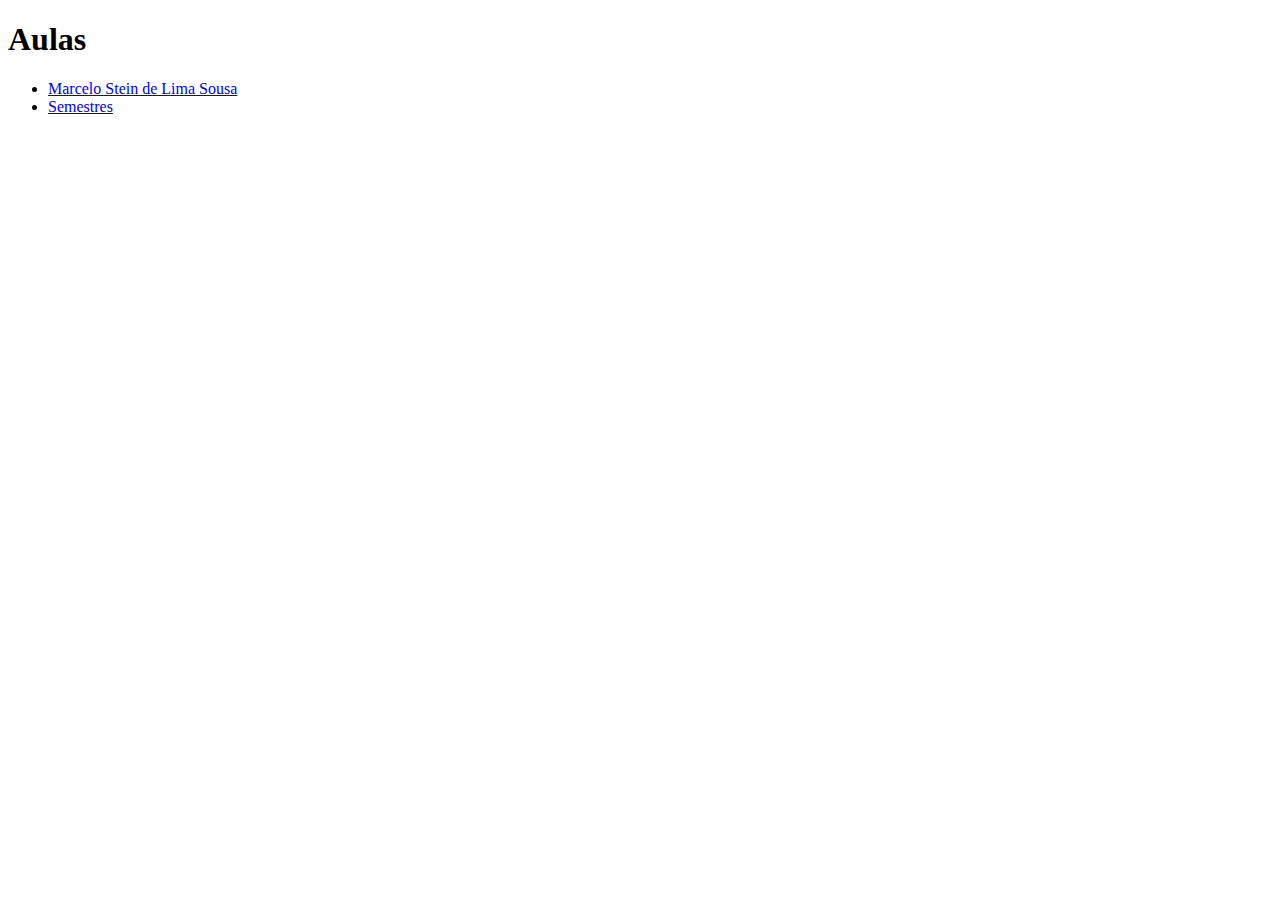
<file: aulas/index.html>
<!doctype html>
<!--

  Instructions:

  - Save this file.
  - Replace "USER" with your GitHub username.
  - Replace "REPO" with your GitHub repo name.
  - Replace "Your Project" with your project name.
  - Upload this file (or commit to GitHub Pages).

  Customize as you see fit!

-->
<html>
<head>
  <meta charset='utf-8'>
  <meta http-equiv="X-UA-Compatible" content="IE=edge,chrome=1">
  <meta name="viewport" content="width=device-width">

  <title>Testando FlatDoc</title>

  <!-- Flatdoc -->
  <script src="http://ajax.googleapis.com/ajax/libs/jquery/1.9.1/jquery.min.js"></script>
  <script src='http://rstacruz.github.io/flatdoc/v/0.8.0/legacy.js'></script>
  <script src='http://rstacruz.github.io/flatdoc/v/0.8.0/flatdoc.js'></script>

  <!-- Flatdoc theme -->
  <link  href='http://rstacruz.github.io/flatdoc/v/0.8.0/theme-white/style.css' rel='stylesheet'>
  <script src='http://rstacruz.github.io/flatdoc/v/0.8.0/theme-white/script.js'></script>

  <!-- Meta -->
  <meta content="Testando FlatDoc" property="og:title">
  <meta content="FlatDoc para publicar material para alunos" name="description">

  <!-- Initializer -->
  <script>
	Flatdoc.run({
		fetcher: Flatdoc.file('ethics.md')
	});
  </script>
</head>
<body role='flatdoc'>

  <div class='header'>
    <div class='left'>
      <h1>Aulas</h1>
      <ul>
        <li><a href='https://arredores.github.io'>Marcelo Stein de Lima Sousa</a></li>
        <li><a href='https://arredores.github.io/aulas/index.html'>Semestres</a></li>
      </ul>
    </div>
    <div class='right'>
      <!-- GitHub buttons: see http://ghbtns.com -->
      <iframe src="http://ghbtns.com/github-btn.html?user=arredores&amp;repo=aulas&amp;type=watch&amp;count=true" allowtransparency="true" frameborder="0" scrolling="0" width="110" height="20"></iframe>
    </div>
  </div>

  <div class='content-root'>
    <div class='menubar'>
      <div class='menu section' role='flatdoc-menu'></div>
    </div>
    <div role='flatdoc-content' class='content'></div>
  </div>

</body>
</html>
</file>
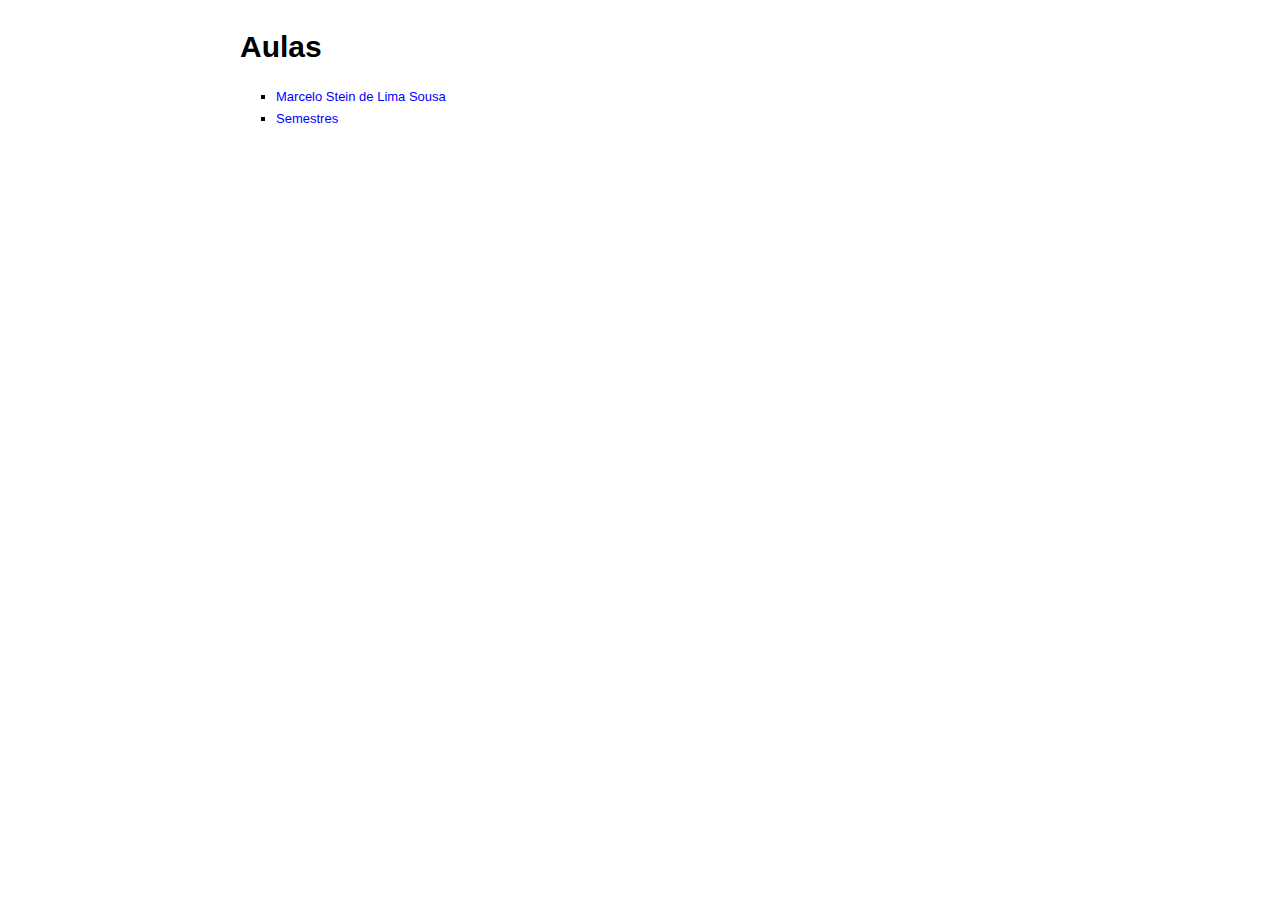
<file: aulas/etica.html>
<!doctype html>
<!--

  Instructions:

  - Save this file.
  - Replace "USER" with your GitHub username.
  - Replace "REPO" with your GitHub repo name.
  - Replace "Your Project" with your project name.
  - Upload this file (or commit to GitHub Pages).

  Customize as you see fit!

-->
<html>
<head>
  <meta charset='utf-8'>
  <meta http-equiv="X-UA-Compatible" content="IE=edge,chrome=1">
  <meta name="viewport" content="width=device-width">

  <title>Testando page at second level</title>

  <!-- Flatdoc -->
  <script src="http://ajax.googleapis.com/ajax/libs/jquery/1.9.1/jquery.min.js"></script>
  <script src='http://rstacruz.github.io/flatdoc/v/0.8.0/legacy.js'></script>
  <script src='http://rstacruz.github.io/flatdoc/v/0.8.0/flatdoc.js'></script>

  <!-- Flatdoc theme 
  <link  href='http://rstacruz.github.io/flatdoc/v/0.8.0/theme-white/style.css' rel='stylesheet'>
  <script src='http://rstacruz.github.io/flatdoc/v/0.8.0/theme-white/script.js'></script> -->

  <!-- Meta -->
  <meta content="Testando FlatDoc" property="og:title">
  <meta content="FlatDoc para publicar material para alunos" name="description">

  <!-- Initializer -->
  <script>
	Flatdoc.run({
		fetcher: Flatdoc.file('teste-pg2nivel-flatdoc.md')
	});
  </script>
  
  <style type="text/css">
/* Extracted and interpreted from adcstyle.css and frameset_styles.css Este é o CSS de número 6 dos templates do WriteMonkey */

/* body */
body {
	margin: 20px auto;
    width: 800px;
	background-color: #fff;
	color: #000;
	font: 13px "Myriad Pro", "Lucida Grande", Lucida, Verdana, sans-serif;
}

/* links */
a:link {
	color: #00f;
	text-decoration: none;
}

a:visited {
	color: #00a;
	text-decoration: none;
}

a:hover {
	color: #f60;
	text-decoration: underline;
}
	
a:active {
	color: #f60;
	text-decoration: underline;
}


/* html tags */

/*  Work around IE/Win code size bug - courtesy Jesper, waffle.wootest.net  */

* html code	{
	font-size: 101%;
}

* html pre {
	font-size: 101%;
}

/* code */

pre, code {
	font-size: 11px; font-family: monaco, courier, consolas, monospace;
}

pre {
	margin-top: 5px;
	margin-bottom: 10px;
	border: 1px solid #c7cfd5;
	background: #f1f5f9;
	margin: 20px 0;
	padding: 8px;
	text-align: left;
}

hr {
	color: #919699;
	size: 1;
	width: 100%;
	noshade: "noshade"
}

/* headers */


h1, h2, h3, h4, h5, h6 {
	font-family: "Myriad Pro", "Lucida Grande", Lucida, Verdana, sans-serif;
	font-weight: bold;
}

h1	{
	margin-top: 1em;
	margin-bottom: 25px;
	color: #000;
	font-weight: bold;
	font-size: 30px;
}
h2	{
	margin-top: 2.5em;
	font-size: 24px;
	color: #000;
	padding-bottom: 2px;
	border-bottom: 1px solid #919699;
}
h3	{
	margin-top: 2em;
	margin-bottom: .5em;
	font-size: 17px;
	color: #000;
}
h4	{
	margin-top: 2em;
	margin-bottom: .5em;
	font-size: 15px;
	color: #000;
}
h5	{
	margin-top: 20px;
	margin-bottom: .5em;
    padding: 0;
	font-size: 13px;
	color: #000;
}

h6	{
	margin-top: 20px;
	margin-bottom: .5em;
    padding: 0;
	font-size: 11px;
	color: #000;
}

p {
    margin-top: 0px;
    margin-bottom: 10px;
}

/* lists */

ul	{
	list-style: square outside;
	margin: 0 0 0 30px;
	padding: 0 0 12px 6px;
}

li	{
	margin-top: 7px;
}
	        
ol {
	list-style-type: decimal;
	list-style-position: outside;
	margin: 0 0 0 30px;
	padding: 0 0 12px 6px;
}
	
ol ol {
	list-style-type: lower-alpha;
    list-style-position: outside;
	margin: 7px 0 0 30px;
	padding: 0 0 0 10px;
    }

ul ul {
	margin-left: 40px;
	padding: 0 0 0 6px;
}

li>p { display: inline }
li>p+p { display: block }
li>a+p { display: block }


/* table */

table {
    width: 100%;
	border-top: 1px solid #919699;
	border-left: 1px solid #919699;
	border-spacing: 0;
}
	
table th {
	padding: 4px 8px 4px 8px;
	background: #E2E2E2;
	font-size: 12px;
	border-bottom: 1px solid #919699;
	border-right: 1px solid #919699;
}
table th p {
	font-weight: bold;
	margin-bottom: 0px; 
}
	
table td {
	padding: 8px;
	font-size: 12px;
	vertical-align: top;
	border-bottom: 1px solid #919699;
	border-right: 1px solid #919699;
}
table td p {
	margin-bottom: 0px; 
}
table td p + p  {
	margin-top: 5px; 
}
table td p + p + p {
	margin-top: 5px; 
}

/* forms */

form {
	margin: 0;
}

button {
	margin: 3px 0 10px 0;
}
input {
	vertical-align: middle;
	padding: 0;
	margin: 0 0 5px 0;
}

select {
	vertical-align: middle;
	padding: 0;
	margin: 0 0 3px 0;
}

textarea {
	margin: 0 0 10px 0;
	width: 100%;
}
</style>
</head>
<body role='flatdoc'>

  <div class='header'>
    <div class='left'>
      <h1>Aulas</h1>
      <ul>
        <li><a href='https://arredores.github.io'>Marcelo Stein de Lima Sousa</a></li>
        <li><a href='https://arredores.github.io/aulas/index.html'>Semestres</a></li>
      </ul>
    </div>
    <div class='right'>
      <!-- GitHub buttons: see http://ghbtns.com -->
      <iframe src="http://ghbtns.com/github-btn.html?user=arredores&amp;repo=aulas&amp;type=watch&amp;count=true" allowtransparency="true" frameborder="0" scrolling="0" width="110" height="20"></iframe>
    </div>
  </div>

  <div class='content-root'>
    <div class='menubar'>
      <div class='menu section' role='flatdoc-menu'></div>
    </div>
    <div role='flatdoc-content' class='content'></div>
  </div>

</body>
</html>
</file>
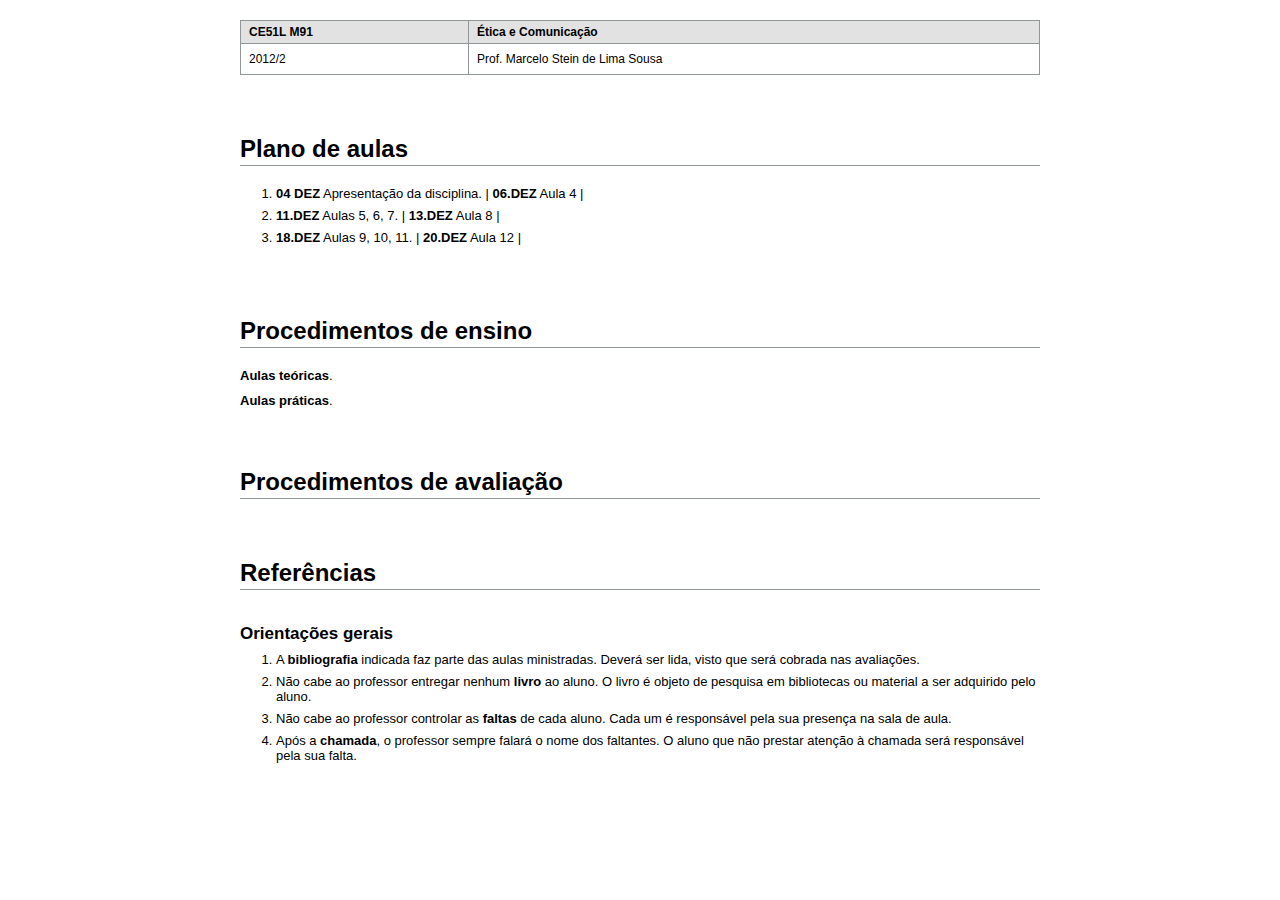
<file: aulas/etica2.html>
<!DOCTYPE html PUBLIC "-//W3C//DTD XHTML 1.0 Transitional//EN" "http://www.w3.org/TR/xhtml1/DTD/xhtml1-transitional.dtd">
<html>
<head>
<meta http-equiv="Content-Type" content="text/html; charset=utf-8" />
<title>teste_ce51l_m91_ética_e_comunica.md</title>
<meta name="description" content="This file was exported from WriteMonkey editor.">
<style type="text/css">
/* Extracted and interpreted from adcstyle.css and frameset_styles.css */

/* body */
body {
	margin: 20px auto;
    width: 800px;
	background-color: #fff;
	color: #000;
	font: 13px "Myriad Pro", "Lucida Grande", Lucida, Verdana, sans-serif;
}

/* links */
a:link {
	color: #00f;
	text-decoration: none;
}

a:visited {
	color: #00a;
	text-decoration: none;
}

a:hover {
	color: #f60;
	text-decoration: underline;
}
	
a:active {
	color: #f60;
	text-decoration: underline;
}


/* html tags */

/*  Work around IE/Win code size bug - courtesy Jesper, waffle.wootest.net  */

* html code	{
	font-size: 101%;
}

* html pre {
	font-size: 101%;
}

/* code */

pre, code {
	font-size: 11px; font-family: monaco, courier, consolas, monospace;
}

pre {
	margin-top: 5px;
	margin-bottom: 10px;
	border: 1px solid #c7cfd5;
	background: #f1f5f9;
	margin: 20px 0;
	padding: 8px;
	text-align: left;
}

hr {
	color: #919699;
	size: 1;
	width: 100%;
	noshade: "noshade"
}

/* headers */


h1, h2, h3, h4, h5, h6 {
	font-family: "Myriad Pro", "Lucida Grande", Lucida, Verdana, sans-serif;
	font-weight: bold;
}

h1	{
	margin-top: 1em;
	margin-bottom: 25px;
	color: #000;
	font-weight: bold;
	font-size: 30px;
}
h2	{
	margin-top: 2.5em;
	font-size: 24px;
	color: #000;
	padding-bottom: 2px;
	border-bottom: 1px solid #919699;
}
h3	{
	margin-top: 2em;
	margin-bottom: .5em;
	font-size: 17px;
	color: #000;
}
h4	{
	margin-top: 2em;
	margin-bottom: .5em;
	font-size: 15px;
	color: #000;
}
h5	{
	margin-top: 20px;
	margin-bottom: .5em;
    padding: 0;
	font-size: 13px;
	color: #000;
}

h6	{
	margin-top: 20px;
	margin-bottom: .5em;
    padding: 0;
	font-size: 11px;
	color: #000;
}

p {
    margin-top: 0px;
    margin-bottom: 10px;
}

/* lists */

ul	{
	list-style: square outside;
	margin: 0 0 0 30px;
	padding: 0 0 12px 6px;
}

li	{
	margin-top: 7px;
}
	        
ol {
	list-style-type: decimal;
	list-style-position: outside;
	margin: 0 0 0 30px;
	padding: 0 0 12px 6px;
}
	
ol ol {
	list-style-type: lower-alpha;
    list-style-position: outside;
	margin: 7px 0 0 30px;
	padding: 0 0 0 10px;
    }

ul ul {
	margin-left: 40px;
	padding: 0 0 0 6px;
}

li>p { display: inline }
li>p+p { display: block }
li>a+p { display: block }


/* table */

table {
    width: 100%;
	border-top: 1px solid #919699;
	border-left: 1px solid #919699;
	border-spacing: 0;
}
	
table th {
	padding: 4px 8px 4px 8px;
	background: #E2E2E2;
	font-size: 12px;
	border-bottom: 1px solid #919699;
	border-right: 1px solid #919699;
}
table th p {
	font-weight: bold;
	margin-bottom: 0px; 
}
	
table td {
	padding: 8px;
	font-size: 12px;
	vertical-align: top;
	border-bottom: 1px solid #919699;
	border-right: 1px solid #919699;
}
table td p {
	margin-bottom: 0px; 
}
table td p + p  {
	margin-top: 5px; 
}
table td p + p + p {
	margin-top: 5px; 
}

/* forms */

form {
	margin: 0;
}

button {
	margin: 3px 0 10px 0;
}
input {
	vertical-align: middle;
	padding: 0;
	margin: 0 0 5px 0;
}

select {
	vertical-align: middle;
	padding: 0;
	margin: 0 0 3px 0;
}

textarea {
	margin: 0 0 10px 0;
	width: 100%;
}
</style>

</head>
<body>
<table>
<thead>
<tr>
	<th align="left">CE51L M91</th>
	<th align="left">Ética e Comunicação</th>
</tr>
</thead>
<tbody>
<tr>
	<td align="left">2012/2</td>
	<td align="left">Prof. Marcelo Stein de Lima Sousa</td>
</tr>
</tbody>
</table>
<h2>Plano de aulas</h2>
<ol>
<li><strong>04 DEZ</strong> Apresentação da disciplina. | <strong>06.DEZ</strong> Aula 4 |</li>
<li><strong>11.DEZ</strong> Aulas 5, 6, 7.              | <strong>13.DEZ</strong> Aula 8 |</li>
<li><strong>18.DEZ</strong> Aulas 9, 10, 11.            | <strong>20.DEZ</strong> Aula 12 |</li>
</ol>
<h2>Procedimentos de ensino</h2>
<p><strong>Aulas teóricas</strong>.</p>
<p><strong>Aulas práticas</strong>.</p>
<h2>Procedimentos de avaliação</h2>
<h2>Referências</h2>
<h3>Orientações gerais</h3>
<ol>
<li>A <strong>bibliografia</strong> indicada faz parte das aulas ministradas. Deverá ser lida, visto que será cobrada nas avaliações.</li>
<li>Não cabe ao professor entregar nenhum <strong>livro</strong> ao aluno. O livro é objeto de pesquisa em bibliotecas ou material a ser adquirido pelo aluno.</li>
<li>Não cabe ao professor controlar as <strong>faltas</strong> de cada aluno. Cada um é responsável pela sua presença na sala de aula.</li>
<li>Após a <strong>chamada</strong>, o professor sempre falará o nome dos faltantes. O aluno que não prestar atenção à chamada será responsável pela sua falta.</li>
</ol>

</body>
</html>
</file>
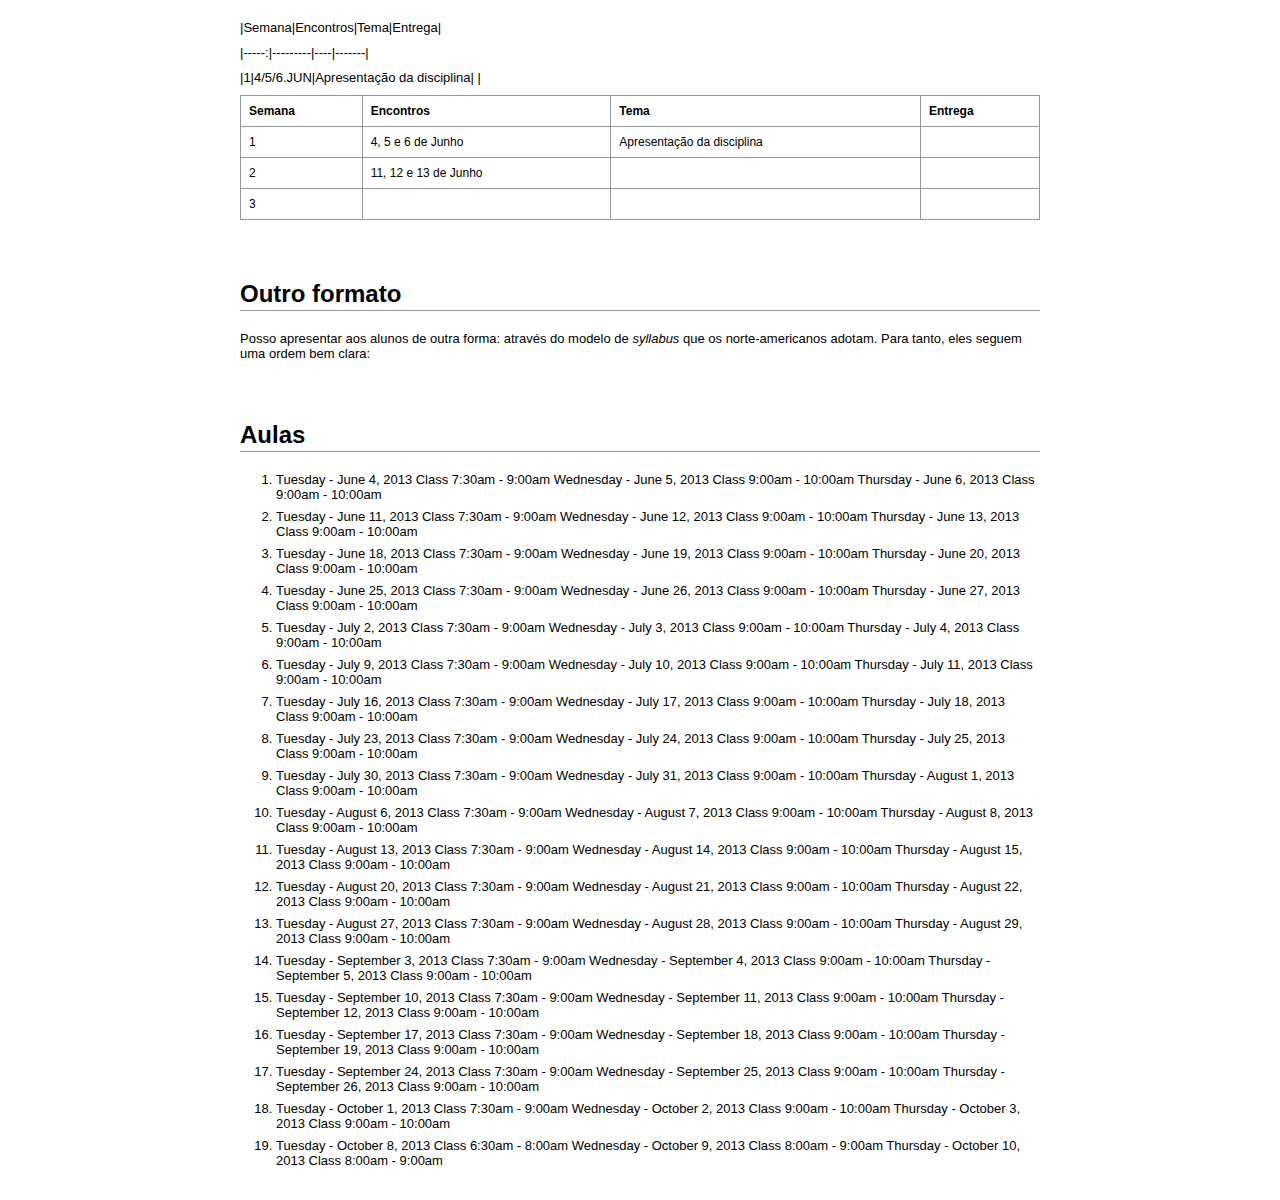
<file: aulas/etica3.html>
<!DOCTYPE html>
<html>
<head>
  <meta charset="UTF-8">
  <!-- Always force latest IE rendering engine (even in intranet) & Chrome Frame -->
  <meta http-equiv="X-UA-Compatible" content="IE=edge,chrome=1">

  <!-- HTML5 shim, for IE6-8 support of HTML elements -->
  <!--[if lt IE 9]>
  <script src="http://html5shim.googlecode.com/svn/trunk/html5.js"></script>
  <![endif]-->

  <link href="http://twitter.github.com/bootstrap/assets/css/bootstrap.css" rel="stylesheet">

  <!-- Load MathJax for math display -->
  <script type="text/javascript" src="http://cdn.mathjax.org/mathjax/latest/MathJax.js?config=TeX-AMS-MML_HTMLorMML">
  </script>
  
  <style type="text/css">
/* Extracted and interpreted from adcstyle.css and frameset_styles.css */

/* body */
body {
	margin: 20px auto;
    width: 800px;
	background-color: #fff;
	color: #000;
	font: 13px "Myriad Pro", "Lucida Grande", Lucida, Verdana, sans-serif;
}

/* links */
a:link {
	color: #00f;
	text-decoration: none;
}

a:visited {
	color: #00a;
	text-decoration: none;
}

a:hover {
	color: #f60;
	text-decoration: underline;
}
	
a:active {
	color: #f60;
	text-decoration: underline;
}


/* html tags */

/*  Work around IE/Win code size bug - courtesy Jesper, waffle.wootest.net  */

* html code	{
	font-size: 101%;
}

* html pre {
	font-size: 101%;
}

/* code */

pre, code {
	font-size: 11px; font-family: monaco, courier, consolas, monospace;
}

pre {
	margin-top: 5px;
	margin-bottom: 10px;
	border: 1px solid #c7cfd5;
	background: #f1f5f9;
	margin: 20px 0;
	padding: 8px;
	text-align: left;
}

hr {
	color: #919699;
	size: 1;
	width: 100%;
	noshade: "noshade"
}

/* headers */


h1, h2, h3, h4, h5, h6 {
	font-family: "Myriad Pro", "Lucida Grande", Lucida, Verdana, sans-serif;
	font-weight: bold;
}

h1	{
	margin-top: 1em;
	margin-bottom: 25px;
	color: #000;
	font-weight: bold;
	font-size: 30px;
}
h2	{
	margin-top: 2.5em;
	font-size: 24px;
	color: #000;
	padding-bottom: 2px;
	border-bottom: 1px solid #919699;
}
h3	{
	margin-top: 2em;
	margin-bottom: .5em;
	font-size: 17px;
	color: #000;
}
h4	{
	margin-top: 2em;
	margin-bottom: .5em;
	font-size: 15px;
	color: #000;
}
h5	{
	margin-top: 20px;
	margin-bottom: .5em;
    padding: 0;
	font-size: 13px;
	color: #000;
}

h6	{
	margin-top: 20px;
	margin-bottom: .5em;
    padding: 0;
	font-size: 11px;
	color: #000;
}

p {
    margin-top: 0px;
    margin-bottom: 10px;
}

/* lists */

ul	{
	list-style: square outside;
	margin: 0 0 0 30px;
	padding: 0 0 12px 6px;
}

li	{
	margin-top: 7px;
}
	        
ol {
	list-style-type: decimal;
	list-style-position: outside;
	margin: 0 0 0 30px;
	padding: 0 0 12px 6px;
}
	
ol ol {
	list-style-type: lower-alpha;
    list-style-position: outside;
	margin: 7px 0 0 30px;
	padding: 0 0 0 10px;
    }

ul ul {
	margin-left: 40px;
	padding: 0 0 0 6px;
}

li>p { display: inline }
li>p+p { display: block }
li>a+p { display: block }


/* table */

table {
    width: 100%;
	border-top: 1px solid #919699;
	border-left: 1px solid #919699;
	border-spacing: 0;
}
	
table th {
	padding: 4px 8px 4px 8px;
	background: #E2E2E2;
	font-size: 12px;
	border-bottom: 1px solid #919699;
	border-right: 1px solid #919699;
}
table th p {
	font-weight: bold;
	margin-bottom: 0px; 
}
	
table td {
	padding: 8px;
	font-size: 12px;
	vertical-align: top;
	border-bottom: 1px solid #919699;
	border-right: 1px solid #919699;
}
table td p {
	margin-bottom: 0px; 
}
table td p + p  {
	margin-top: 5px; 
}
table td p + p + p {
	margin-top: 5px; 
}

/* forms */

form {
	margin: 0;
}

button {
	margin: 3px 0 10px 0;
}
input {
	vertical-align: middle;
	padding: 0;
	margin: 0 0 5px 0;
}

select {
	vertical-align: middle;
	padding: 0;
	margin: 0 0 3px 0;
}

textarea {
	margin: 0 0 10px 0;
	width: 100%;
}
</style>

  <title>Mais um teste com HTML</title>
</head>
<body>
<div class="container">

<p>|Semana|Encontros|Tema|Entrega|</p>

<p>|-----:|---------|----|-------|</p>

<p>|1|4/5/6.JUN|Apresentação da disciplina| |</p>

<table>
<tr>
<td>
<p><strong>Semana</strong></p>
</td><td>
<p><strong>Encontros</strong></p>
</td><td>
<p><strong>Tema</strong></p>
</td><td>
<p><strong>Entrega</strong></p>
</td>
</tr><tr>
<td>
<p>1</p>
</td><td>
<p>4, 5 e 6 de Junho</p>
</td><td>
<p>Apresentação da disciplina</p>
</td><td>

</td>
</tr><tr>
<td>
<p>2</p>
</td><td>
<p>11, 12 e 13 de Junho</p>
</td><td>

</td><td>

</td>
</tr><tr>
<td>
<p>3</p>
</td><td>

</td><td>

</td><td>

</td>
</tr>
</table>

<h2>Outro formato</h2>

<p>Posso apresentar aos alunos de outra forma: através do modelo de <em>syllabus</em> que os norte-americanos adotam. Para tanto, eles seguem uma ordem bem clara: </p>

<h2>Aulas</h2>

<ol>
<li>
<p>Tuesday - June 4, 2013 Class 7:30am - 9:00am Wednesday - June 5, 2013 Class 9:00am - 10:00am Thursday - June 6, 2013 Class 9:00am - 10:00am </p>
</li><li>
<p>Tuesday - June 11, 2013 Class 7:30am - 9:00am Wednesday - June 12, 2013 Class 9:00am - 10:00am Thursday - June 13, 2013 Class 9:00am - 10:00am </p>
</li><li>
<p>Tuesday - June 18, 2013 Class 7:30am - 9:00am Wednesday - June 19, 2013 Class 9:00am - 10:00am Thursday - June 20, 2013 Class 9:00am - 10:00am </p>
</li><li>
<p>Tuesday - June 25, 2013 Class 7:30am - 9:00am Wednesday - June 26, 2013 Class 9:00am - 10:00am Thursday - June 27, 2013 Class 9:00am - 10:00am </p>
</li><li>
<p>Tuesday - July 2, 2013 Class 7:30am - 9:00am Wednesday - July 3, 2013 Class 9:00am - 10:00am Thursday - July 4, 2013 Class 9:00am - 10:00am </p>
</li><li>
<p>Tuesday - July 9, 2013 Class 7:30am - 9:00am Wednesday - July 10, 2013 Class 9:00am - 10:00am Thursday - July 11, 2013 Class 9:00am - 10:00am </p>
</li><li>
<p>Tuesday - July 16, 2013 Class 7:30am - 9:00am Wednesday - July 17, 2013 Class 9:00am - 10:00am Thursday - July 18, 2013 Class 9:00am - 10:00am </p>
</li><li>
<p>Tuesday - July 23, 2013 Class 7:30am - 9:00am Wednesday - July 24, 2013 Class 9:00am - 10:00am Thursday - July 25, 2013 Class 9:00am - 10:00am </p>
</li><li>
<p>Tuesday - July 30, 2013 Class 7:30am - 9:00am Wednesday - July 31, 2013 Class 9:00am - 10:00am Thursday - August 1, 2013 Class 9:00am - 10:00am </p>
</li><li>
<p>Tuesday - August 6, 2013 Class 7:30am - 9:00am Wednesday - August 7, 2013 Class 9:00am - 10:00am Thursday - August 8, 2013 Class 9:00am - 10:00am </p>
</li><li>
<p>Tuesday - August 13, 2013 Class 7:30am - 9:00am Wednesday - August 14, 2013 Class 9:00am - 10:00am Thursday - August 15, 2013 Class 9:00am - 10:00am </p>
</li><li>
<p>Tuesday - August 20, 2013 Class 7:30am - 9:00am Wednesday - August 21, 2013 Class 9:00am - 10:00am Thursday - August 22, 2013 Class 9:00am - 10:00am </p>
</li><li>
<p>Tuesday - August 27, 2013 Class 7:30am - 9:00am Wednesday - August 28, 2013 Class 9:00am - 10:00am Thursday - August 29, 2013 Class 9:00am - 10:00am </p>
</li><li>
<p>Tuesday - September 3, 2013 Class 7:30am - 9:00am Wednesday - September 4, 2013 Class 9:00am - 10:00am Thursday - September 5, 2013 Class 9:00am - 10:00am </p>
</li><li>
<p>Tuesday - September 10, 2013 Class 7:30am - 9:00am Wednesday - September 11, 2013 Class 9:00am - 10:00am Thursday - September 12, 2013 Class 9:00am - 10:00am </p>
</li><li>
<p>Tuesday - September 17, 2013 Class 7:30am - 9:00am Wednesday - September 18, 2013 Class 9:00am - 10:00am Thursday - September 19, 2013 Class 9:00am - 10:00am </p>
</li><li>
<p>Tuesday - September 24, 2013 Class 7:30am - 9:00am Wednesday - September 25, 2013 Class 9:00am - 10:00am Thursday - September 26, 2013 Class 9:00am - 10:00am </p>
</li><li>
<p>Tuesday - October 1, 2013 Class 7:30am - 9:00am Wednesday - October 2, 2013 Class 9:00am - 10:00am Thursday - October 3, 2013 Class 9:00am - 10:00am </p>
</li><li>
<p>Tuesday - October 8, 2013 Class 6:30am - 8:00am Wednesday - October 9, 2013 Class 8:00am - 9:00am Thursday - October 10, 2013 Class 8:00am - 9:00am</p>
</li>
</ol>


</div>
</body>
</html>
</file>
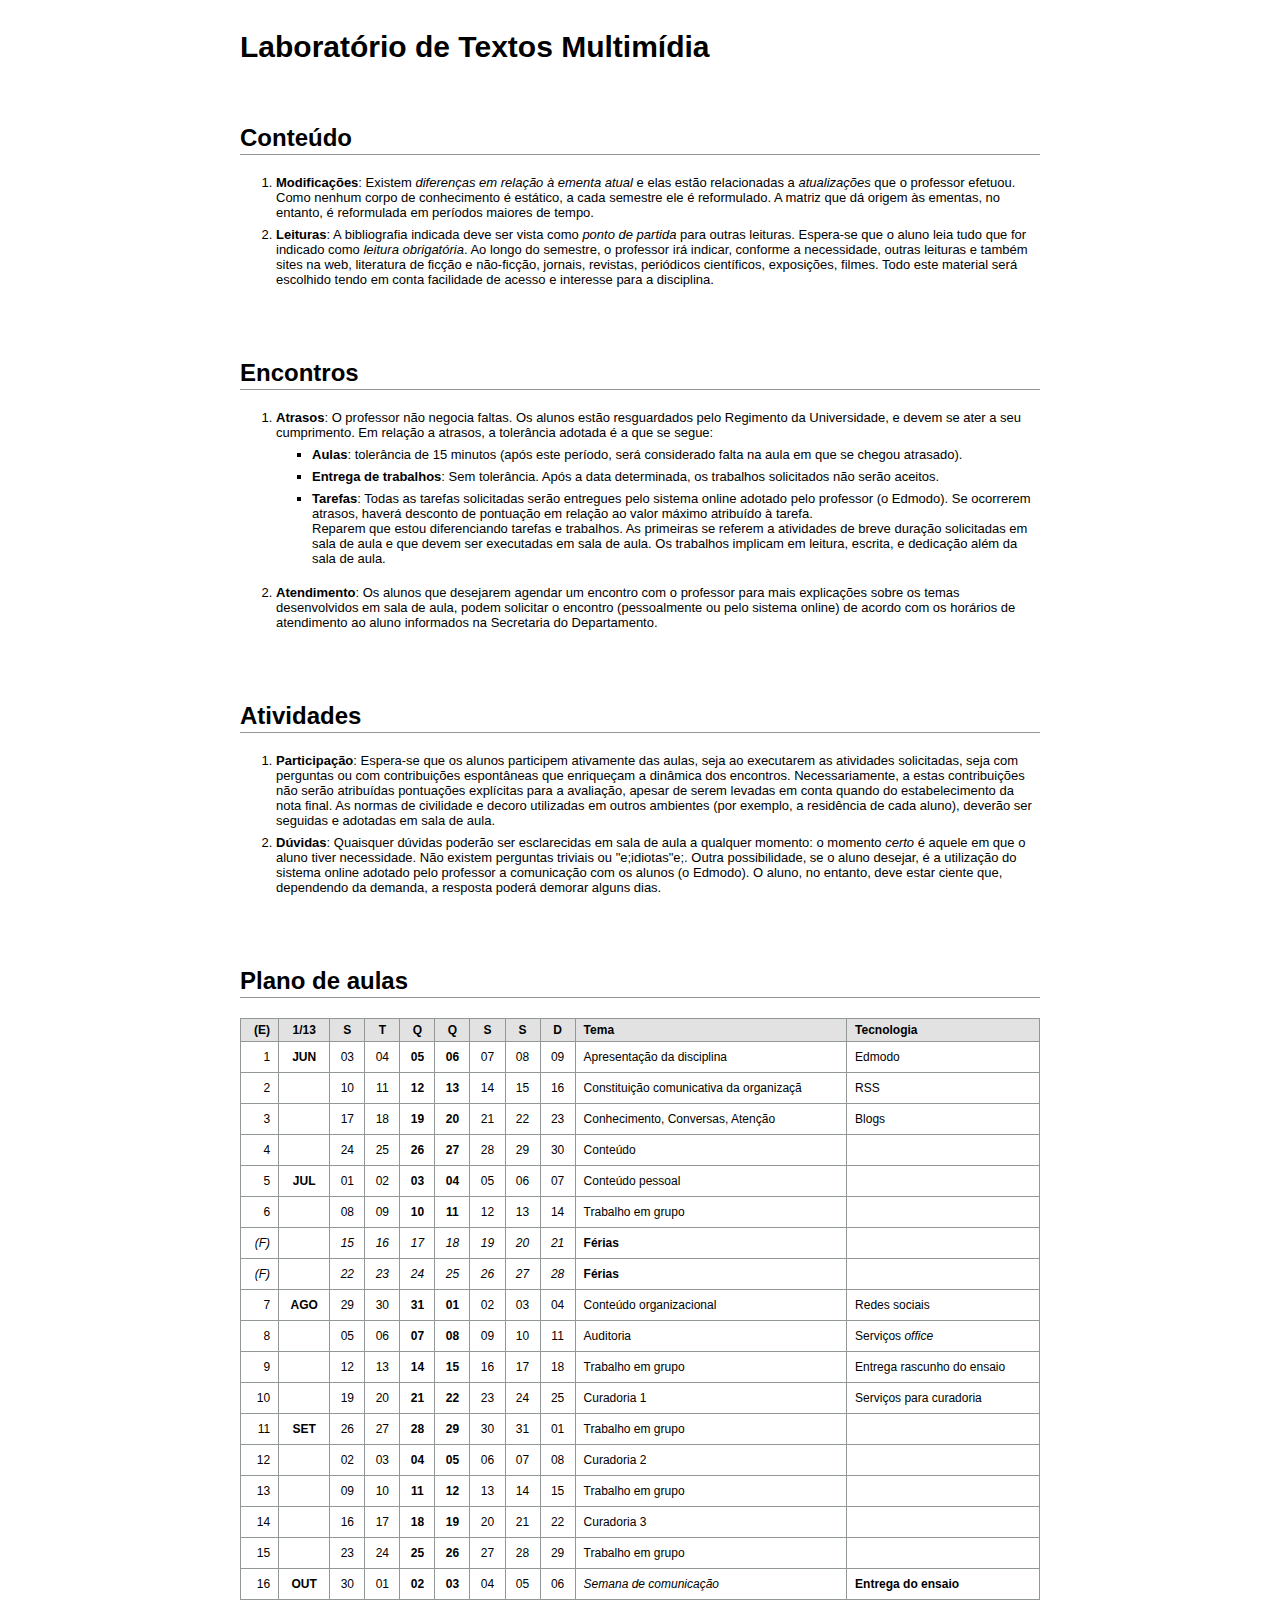
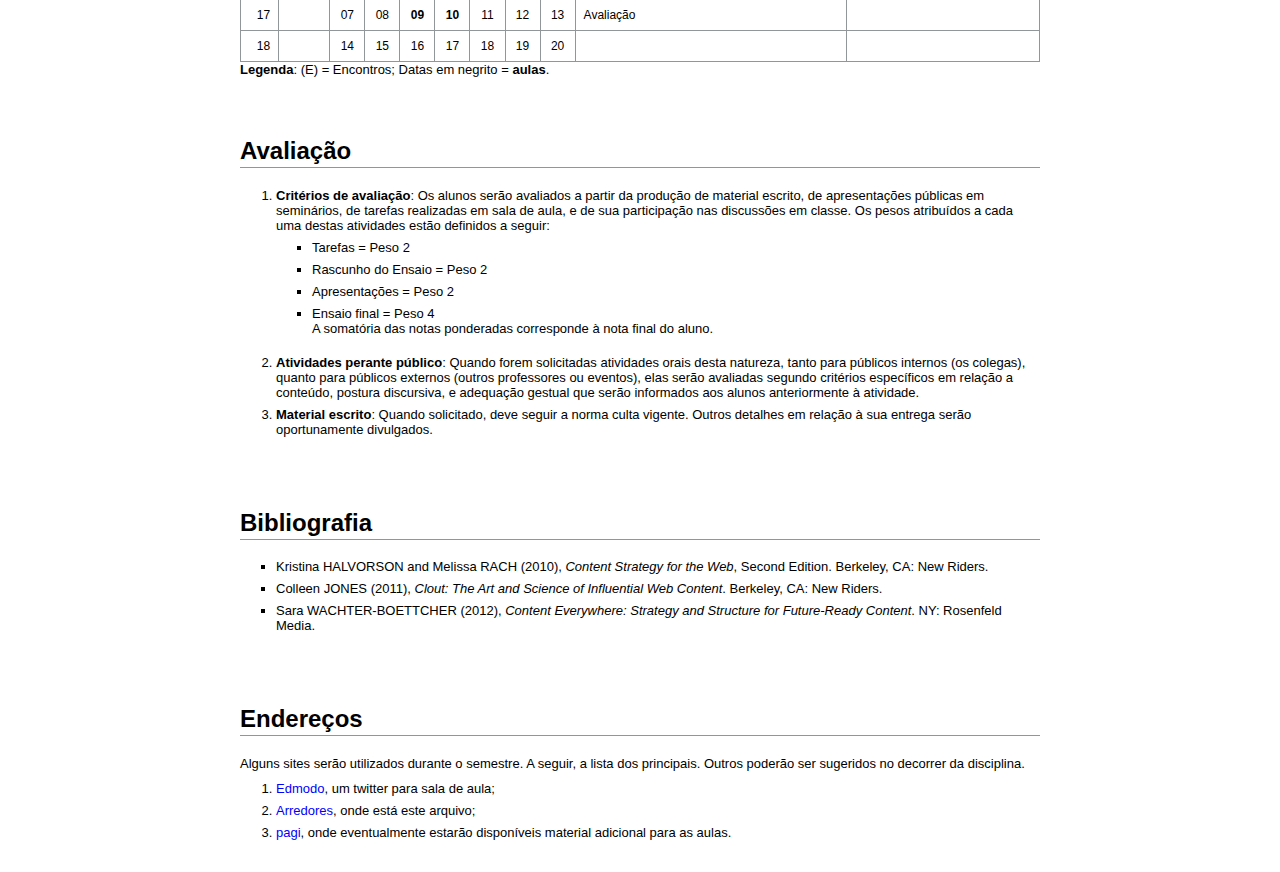
<file: aulas/labmm-1023.html>
<!DOCTYPE html PUBLIC "-//W3C//DTD XHTML 1.0 Transitional//EN" "http://www.w3.org/TR/xhtml1/DTD/xhtml1-transitional.dtd">
<html>
<head>
<meta http-equiv="Content-Type" content="text/html; charset=utf-8" />
<title>plano LabMM 12013.md</title>
<meta name="description" content="This file was exported from WriteMonkey editor.">
<style type="text/css">
/* Extracted and interpreted from adcstyle.css and frameset_styles.css */

/* body */
body {
	margin: 20px auto;
    width: 800px;
	background-color: #fff;
	color: #000;
	font: 13px "Myriad Pro", "Lucida Grande", Lucida, Verdana, sans-serif;
}

/* links */
a:link {
	color: #00f;
	text-decoration: none;
}

a:visited {
	color: #00a;
	text-decoration: none;
}

a:hover {
	color: #f60;
	text-decoration: underline;
}
	
a:active {
	color: #f60;
	text-decoration: underline;
}


/* html tags */

/*  Work around IE/Win code size bug - courtesy Jesper, waffle.wootest.net  */

* html code	{
	font-size: 101%;
}

* html pre {
	font-size: 101%;
}

/* code */

pre, code {
	font-size: 11px; font-family: monaco, courier, consolas, monospace;
}

pre {
	margin-top: 5px;
	margin-bottom: 10px;
	border: 1px solid #c7cfd5;
	background: #f1f5f9;
	margin: 20px 0;
	padding: 8px;
	text-align: left;
}

hr {
	color: #919699;
	size: 1;
	width: 100%;
	noshade: "noshade"
}

/* headers */


h1, h2, h3, h4, h5, h6 {
	font-family: "Myriad Pro", "Lucida Grande", Lucida, Verdana, sans-serif;
	font-weight: bold;
}

h1	{
	margin-top: 1em;
	margin-bottom: 25px;
	color: #000;
	font-weight: bold;
	font-size: 30px;
}
h2	{
	margin-top: 2.5em;
	font-size: 24px;
	color: #000;
	padding-bottom: 2px;
	border-bottom: 1px solid #919699;
}
h3	{
	margin-top: 2em;
	margin-bottom: .5em;
	font-size: 17px;
	color: #000;
}
h4	{
	margin-top: 2em;
	margin-bottom: .5em;
	font-size: 15px;
	color: #000;
}
h5	{
	margin-top: 20px;
	margin-bottom: .5em;
    padding: 0;
	font-size: 13px;
	color: #000;
}

h6	{
	margin-top: 20px;
	margin-bottom: .5em;
    padding: 0;
	font-size: 11px;
	color: #000;
}

p {
    margin-top: 0px;
    margin-bottom: 10px;
}

/* lists */

ul	{
	list-style: square outside;
	margin: 0 0 0 30px;
	padding: 0 0 12px 6px;
}

li	{
	margin-top: 7px;
}
	        
ol {
	list-style-type: decimal;
	list-style-position: outside;
	margin: 0 0 0 30px;
	padding: 0 0 12px 6px;
}
	
ol ol {
	list-style-type: lower-alpha;
    list-style-position: outside;
	margin: 7px 0 0 30px;
	padding: 0 0 0 10px;
    }

ul ul {
	margin-left: 40px;
	padding: 0 0 0 6px;
}

li>p { display: inline }
li>p+p { display: block }
li>a+p { display: block }


/* table */

table {
    width: 100%;
	border-top: 1px solid #919699;
	border-left: 1px solid #919699;
	border-spacing: 0;
}
	
table th {
	padding: 4px 8px 4px 8px;
	background: #E2E2E2;
	font-size: 12px;
	border-bottom: 1px solid #919699;
	border-right: 1px solid #919699;
}
table th p {
	font-weight: bold;
	margin-bottom: 0px; 
}
	
table td {
	padding: 8px;
	font-size: 12px;
	vertical-align: top;
	border-bottom: 1px solid #919699;
	border-right: 1px solid #919699;
}
table td p {
	margin-bottom: 0px; 
}
table td p + p  {
	margin-top: 5px; 
}
table td p + p + p {
	margin-top: 5px; 
}

/* forms */

form {
	margin: 0;
}

button {
	margin: 3px 0 10px 0;
}
input {
	vertical-align: middle;
	padding: 0;
	margin: 0 0 5px 0;
}

select {
	vertical-align: middle;
	padding: 0;
	margin: 0 0 3px 0;
}

textarea {
	margin: 0 0 10px 0;
	width: 100%;
}
</style>

</head>
<body>
<h1>Laborat&oacute;rio de Textos Multim&iacute;dia</h1>
<h2>Conte&uacute;do</h2>
<ol>
<li><strong>Modifica&ccedil;&otilde;es</strong>: Existem <em>diferen&ccedil;as em rela&ccedil;&atilde;o &agrave; ementa atual</em> e elas est&atilde;o relacionadas a <em>atualiza&ccedil;&otilde;es</em> que o professor efetuou. Como nenhum corpo de conhecimento &eacute; est&aacute;tico, a cada semestre ele &eacute; reformulado. A matriz que d&aacute; origem &agrave;s ementas, no entanto, &eacute; reformulada em per&iacute;odos maiores de tempo.</li>
<li><strong>Leituras</strong>: A bibliografia indicada deve ser vista como <em>ponto de partida</em> para outras leituras. Espera-se que o aluno leia tudo que for indicado como <em>leitura obrigat&oacute;ria</em>. Ao longo do semestre, o professor ir&aacute; indicar, conforme a necessidade, outras leituras e tamb&eacute;m sites na web, literatura de fic&ccedil;&atilde;o e n&atilde;o-fic&ccedil;&atilde;o, jornais, revistas, peri&oacute;dicos cient&iacute;ficos, exposi&ccedil;&otilde;es, filmes. Todo este material ser&aacute; escolhido tendo em conta facilidade de acesso e interesse para a disciplina.</li>
</ol>
<h2>Encontros</h2>
<ol>
<li>
<strong>Atrasos</strong>: O professor n&atilde;o negocia faltas. Os alunos est&atilde;o resguardados pelo Regimento da Universidade, e devem se ater a seu cumprimento. Em rela&ccedil;&atilde;o a atrasos, a toler&acirc;ncia adotada &eacute; a que se segue:
<ul>
<li><strong>Aulas</strong>: toler&acirc;ncia de 15 minutos (ap&oacute;s este per&iacute;odo, ser&aacute; considerado falta na aula em que se chegou atrasado).</li>
<li><strong>Entrega de trabalhos</strong>: Sem toler&acirc;ncia. Ap&oacute;s a data determinada, os trabalhos solicitados n&atilde;o ser&atilde;o aceitos.</li>
<li><strong>Tarefas</strong>: Todas as tarefas solicitadas ser&atilde;o entregues pelo sistema online adotado pelo professor (o Edmodo). Se ocorrerem atrasos, haver&aacute; desconto de pontua&ccedil;&atilde;o em rela&ccedil;&atilde;o ao valor m&aacute;ximo atribu&iacute;do &agrave; tarefa.<br />
Reparem que estou diferenciando tarefas e trabalhos. As primeiras se referem a atividades de breve dura&ccedil;&atilde;o solicitadas em sala de aula e que devem ser executadas em sala de aula. Os trabalhos implicam em leitura, escrita, e dedica&ccedil;&atilde;o al&eacute;m da sala de aula.</li>
</ul>
</li>
<li><strong>Atendimento</strong>: Os alunos que desejarem agendar um encontro com o professor para mais explica&ccedil;&otilde;es sobre os temas desenvolvidos em sala de aula, podem solicitar o encontro (pessoalmente ou pelo sistema online) de acordo com os hor&aacute;rios de atendimento ao aluno informados na Secretaria do Departamento.</li>
</ol>
<h2>Atividades</h2>
<ol>
<li><strong>Participa&ccedil;&atilde;o</strong>: Espera-se que os alunos participem ativamente das aulas, seja ao executarem as atividades solicitadas, seja com perguntas ou com contribui&ccedil;&otilde;es espont&acirc;neas que enrique&ccedil;am a din&acirc;mica dos encontros. Necessariamente, a estas contribui&ccedil;&otilde;es n&atilde;o ser&atilde;o atribu&iacute;das pontua&ccedil;&otilde;es expl&iacute;citas para a avalia&ccedil;&atilde;o, apesar de serem levadas em conta quando do estabelecimento da nota final. As normas de civilidade e decoro utilizadas em outros ambientes (por exemplo, a resid&ecirc;ncia de cada aluno), dever&atilde;o ser seguidas e adotadas em sala de aula.</li>
<li><strong>D&uacute;vidas</strong>: Quaisquer d&uacute;vidas poder&atilde;o ser esclarecidas em sala de aula a qualquer momento: o momento <em>certo</em> &eacute; aquele em que o aluno tiver necessidade. N&atilde;o existem perguntas triviais ou &quote;idiotas&quote;. Outra possibilidade, se o aluno desejar, &eacute; a utiliza&ccedil;&atilde;o do sistema online adotado pelo professor a comunica&ccedil;&atilde;o com os alunos (o Edmodo). O aluno, no entanto, deve estar ciente que, dependendo da demanda, a resposta poder&aacute; demorar alguns dias.</li>
</ol>
<h2>Plano de aulas</h2>
<table>
<thead>
<tr>
	<th align="right">(E)</th>
	<th align="center"><strong>1/13</strong></th>
	<th align="center">S</th>
	<th align="center">T</th>
	<th align="center">Q</th>
	<th align="center">Q</th>
	<th align="center">S</th>
	<th align="center">S</th>
	<th align="center">D</th>
	<th align="left">Tema</th>
	<th align="left">Tecnologia</th>
</tr>
</thead>
<tbody>
<tr>
	<td align="right">1</td>
	<td align="center"><strong>JUN</strong></td>
	<td align="center">03</td>
	<td align="center">04</td>
	<td align="center"><strong>05</strong></td>
	<td align="center"><strong>06</strong></td>
	<td align="center">07</td>
	<td align="center">08</td>
	<td align="center">09</td>
	<td align="left">Apresenta&ccedil;&atilde;o da disciplina</td>
	<td align="left">Edmodo</td>
</tr>
<tr>
	<td align="right">2</td>
	<td align="center"></td>
	<td align="center">10</td>
	<td align="center">11</td>
	<td align="center"><strong>12</strong></td>
	<td align="center"><strong>13</strong></td>
	<td align="center">14</td>
	<td align="center">15</td>
	<td align="center">16</td>
	<td align="left">Constitui&ccedil;&atilde;o comunicativa da organiza&ccedil;&atilde;</td>
	<td align="left">RSS</td>
</tr>
<tr>
	<td align="right">3</td>
	<td align="center"></td>
	<td align="center">17</td>
	<td align="center">18</td>
	<td align="center"><strong>19</strong></td>
	<td align="center"><strong>20</strong></td>
	<td align="center">21</td>
	<td align="center">22</td>
	<td align="center">23</td>
	<td align="left">Conhecimento, Conversas, Aten&ccedil;&atilde;o</td>
	<td align="left">Blogs</td>
</tr>
<tr>
	<td align="right">4</td>
	<td align="center"></td>
	<td align="center">24</td>
	<td align="center">25</td>
	<td align="center"><strong>26</strong></td>
	<td align="center"><strong>27</strong></td>
	<td align="center">28</td>
	<td align="center">29</td>
	<td align="center">30</td>
	<td align="left">Conte&uacute;do</td>
	<td align="left">&nbsp;</td>
</tr>
<tr>
	<td align="right">5</td>
	<td align="center"><strong>JUL</strong></td>
	<td align="center">01</td>
	<td align="center">02</td>
	<td align="center"><strong>03</strong></td>
	<td align="center"><strong>04</strong></td>
	<td align="center">05</td>
	<td align="center">06</td>
	<td align="center">07</td>
	<td align="left">Conte&uacute;do pessoal</td>
	<td align="left">&nbsp;</td>
</tr>
<tr>
	<td align="right">6</td>
	<td align="center"></td>
	<td align="center">08</td>
	<td align="center">09</td>
	<td align="center"><strong>10</strong></td>
	<td align="center"><strong>11</strong></td>
	<td align="center">12</td>
	<td align="center">13</td>
	<td align="center">14</td>
	<td align="left">Trabalho em grupo</td>
	<td align="left">&nbsp;</td>
</tr>
<tr>
	<td align="right"><em>(F)</em></td>
	<td align="center"></td>
	<td align="center"><em>15</em></td>
	<td align="center"><em>16</em></td>
	<td align="center"><em>17</em></td>
	<td align="center"><em>18</em></td>
	<td align="center"><em>19</em></td>
	<td align="center"><em>20</em></td>
	<td align="center"><em>21</em></td>
	<td align="left"><strong>F&eacute;rias</strong></td>
	<td align="left">&nbsp;</td>
</tr>
<tr>
	<td align="right"><em>(F)</em></td>
	<td align="center"></td>
	<td align="center"><em>22</em></td>
	<td align="center"><em>23</em></td>
	<td align="center"><em>24</em></td>
	<td align="center"><em>25</em></td>
	<td align="center"><em>26</em></td>
	<td align="center"><em>27</em></td>
	<td align="center"><em>28</em></td>
	<td align="left"><strong>F&eacute;rias</strong></td>
	<td align="left">&nbsp;</td>
</tr>
<tr>
	<td align="right">7</td>
	<td align="center"><strong>AGO</strong></td>
	<td align="center">29</td>
	<td align="center">30</td>
	<td align="center"><strong>31</strong></td>
	<td align="center"><strong>01</strong></td>
	<td align="center">02</td>
	<td align="center">03</td>
	<td align="center">04</td>
	<td align="left">Conte&uacute;do organizacional</td>
	<td align="left">Redes sociais</td>
</tr>
<tr>
	<td align="right">8</td>
	<td align="center"></td>
	<td align="center">05</td>
	<td align="center">06</td>
	<td align="center"><strong>07</strong></td>
	<td align="center"><strong>08</strong></td>
	<td align="center">09</td>
	<td align="center">10</td>
	<td align="center">11</td>
	<td align="left">Auditoria</td>
	<td align="left">Servi&ccedil;os <em>office</em></td>
</tr>
<tr>
	<td align="right">9</td>
	<td align="center"></td>
	<td align="center">12</td>
	<td align="center">13</td>
	<td align="center"><strong>14</strong></td>
	<td align="center"><strong>15</strong></td>
	<td align="center">16</td>
	<td align="center">17</td>
	<td align="center">18</td>
	<td align="left">Trabalho em grupo</td>
	<td align="left">Entrega rascunho do ensaio</td>
</tr>
<tr>
	<td align="right">10</td>
	<td align="center"></td>
	<td align="center">19</td>
	<td align="center">20</td>
	<td align="center"><strong>21</strong></td>
	<td align="center"><strong>22</strong></td>
	<td align="center">23</td>
	<td align="center">24</td>
	<td align="center">25</td>
	<td align="left">Curadoria 1</td>
	<td align="left">Servi&ccedil;os para curadoria</td>
</tr>
<tr>
	<td align="right">11</td>
	<td align="center"><strong>SET</strong></td>
	<td align="center">26</td>
	<td align="center">27</td>
	<td align="center"><strong>28</strong></td>
	<td align="center"><strong>29</strong></td>
	<td align="center">30</td>
	<td align="center">31</td>
	<td align="center">01</td>
	<td align="left">Trabalho em grupo</td>
	<td align="left">&nbsp;</td>
</tr>
<tr>
	<td align="right">12</td>
	<td align="center"></td>
	<td align="center">02</td>
	<td align="center">03</td>
	<td align="center"><strong>04</strong></td>
	<td align="center"><strong>05</strong></td>
	<td align="center">06</td>
	<td align="center">07</td>
	<td align="center">08</td>
	<td align="left">Curadoria 2</td>
	<td align="left">&nbsp;</td>
</tr>
<tr>
	<td align="right">13</td>
	<td align="center"></td>
	<td align="center">09</td>
	<td align="center">10</td>
	<td align="center"><strong>11</strong></td>
	<td align="center"><strong>12</strong></td>
	<td align="center">13</td>
	<td align="center">14</td>
	<td align="center">15</td>
	<td align="left">Trabalho em grupo</td>
	<td align="left">&nbsp;</td>
</tr>
<tr>
	<td align="right">14</td>
	<td align="center"></td>
	<td align="center">16</td>
	<td align="center">17</td>
	<td align="center"><strong>18</strong></td>
	<td align="center"><strong>19</strong></td>
	<td align="center">20</td>
	<td align="center">21</td>
	<td align="center">22</td>
	<td align="left">Curadoria 3</td>
	<td align="left">&nbsp;</td>
</tr>
<tr>
	<td align="right">15</td>
	<td align="center"></td>
	<td align="center">23</td>
	<td align="center">24</td>
	<td align="center"><strong>25</strong></td>
	<td align="center"><strong>26</strong></td>
	<td align="center">27</td>
	<td align="center">28</td>
	<td align="center">29</td>
	<td align="left">Trabalho em grupo</td>
	<td align="left">&nbsp;</td>
</tr>
<tr>
	<td align="right">16</td>
	<td align="center"><strong>OUT</strong></td>
	<td align="center">30</td>
	<td align="center">01</td>
	<td align="center"><strong>02</strong></td>
	<td align="center"><strong>03</strong></td>
	<td align="center">04</td>
	<td align="center">05</td>
	<td align="center">06</td>
	<td align="left"><em>Semana de comunica&ccedil;&atilde;o</em></td>
	<td align="left"><strong>Entrega do ensaio</strong></td>
</tr>
<tr>
	<td align="right">17</td>
	<td align="center"></td>
	<td align="center">07</td>
	<td align="center">08</td>
	<td align="center"><strong>09</strong></td>
	<td align="center"><strong>10</strong></td>
	<td align="center">11</td>
	<td align="center">12</td>
	<td align="center">13</td>
	<td align="left">Avalia&ccedil;&atilde;o</td>
	<td align="left">&nbsp;</td>
</tr>
<tr>
	<td align="right">18</td>
	<td align="center"></td>
	<td align="center">14</td>
	<td align="center">15</td>
	<td align="center">16</td>
	<td align="center">17</td>
	<td align="center">18</td>
	<td align="center">19</td>
	<td align="center">20</td>
	<td align="left">&nbsp;</td>
	<td align="left">&nbsp;</td>
</tr>
</tbody>
</table>
<p><strong>Legenda</strong>: (E) = Encontros; Datas em negrito = <strong>aulas</strong>.</p>
<h2>Avalia&ccedil;&atilde;o</h2>
<ol>
<li>
<strong>Crit&eacute;rios de avalia&ccedil;&atilde;o</strong>: Os alunos ser&atilde;o avaliados a partir da produ&ccedil;&atilde;o de material escrito, de apresenta&ccedil;&otilde;es p&uacute;blicas em semin&aacute;rios, de tarefas realizadas em sala de aula, e de sua participa&ccedil;&atilde;o nas discuss&otilde;es em classe. Os pesos atribu&iacute;dos a cada uma destas atividades est&atilde;o definidos a seguir:
<ul>
<li>Tarefas = Peso 2</li>
<li>Rascunho do Ensaio = Peso 2</li>
<li>Apresenta&ccedil;&otilde;es = Peso 2</li>
<li>Ensaio final = Peso 4 <br />
A somat&oacute;ria das notas ponderadas corresponde &agrave; nota final do aluno.</li>
</ul>
</li>
<li><strong>Atividades perante p&uacute;blico</strong>: Quando forem solicitadas atividades orais desta natureza, tanto para p&uacute;blicos internos (os colegas), quanto para p&uacute;blicos externos (outros professores ou eventos), elas ser&atilde;o avaliadas segundo crit&eacute;rios espec&iacute;ficos em rela&ccedil;&atilde;o a conte&uacute;do, postura discursiva, e adequa&ccedil;&atilde;o gestual que ser&atilde;o informados aos alunos anteriormente &agrave; atividade.</li>
<li><strong>Material escrito</strong>: Quando solicitado, deve seguir a norma culta vigente. Outros detalhes em rela&ccedil;&atilde;o &agrave; sua entrega ser&atilde;o oportunamente divulgados.</li>
</ol>
<h2>Bibliografia</h2>
<ul>
<li>Kristina HALVORSON and Melissa RACH (2010), <em>Content Strategy for the Web</em>, Second Edition. Berkeley, CA: New Riders.</li>
<li>Colleen JONES (2011), <em>Clout: The Art and Science of Influential Web Content</em>. Berkeley, CA: New Riders.</li>
<li>Sara WACHTER-BOETTCHER (2012), <em>Content Everywhere: Strategy and Structure for Future-Ready Content</em>. NY: Rosenfeld Media.</li>
</ul>
<h2>Endere&ccedil;os</h2>
<p>Alguns sites ser&atilde;o utilizados durante o semestre. A seguir, a lista dos principais. Outros poder&atilde;o ser sugeridos no decorrer da disciplina.</p>
<ol>
<li><a href="http://www.edmodo.com">Edmodo</a>, um twitter para sala de aula;</li>
<li><a href="http://arredores.github.io/aulas/plano-EEC-12013.html">Arredores</a>, onde est&aacute; este arquivo;</li>
<li><a href="http://pagi.wikidot.com">pagi</a>, onde eventualmente estar&atilde;o dispon&iacute;veis material adicional para as aulas.</li>
</ol>

</body>
</html>
</file>
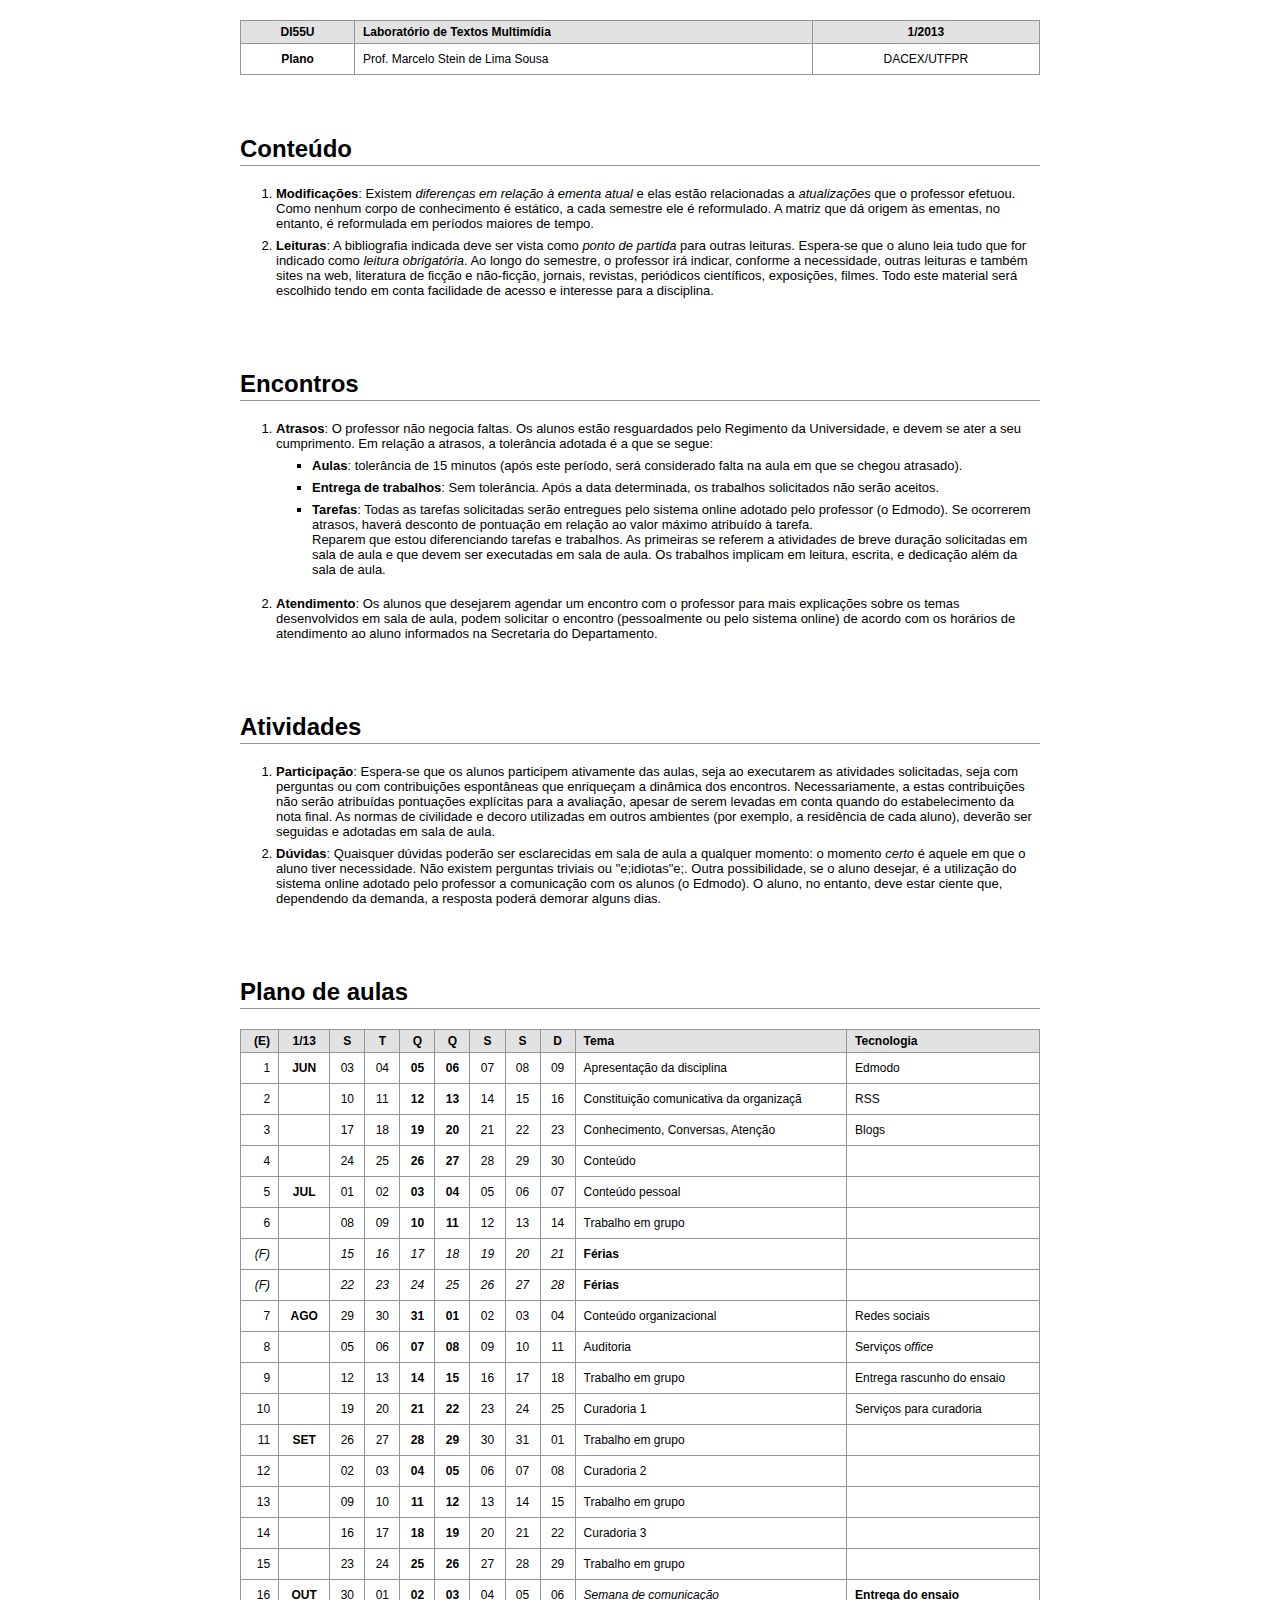
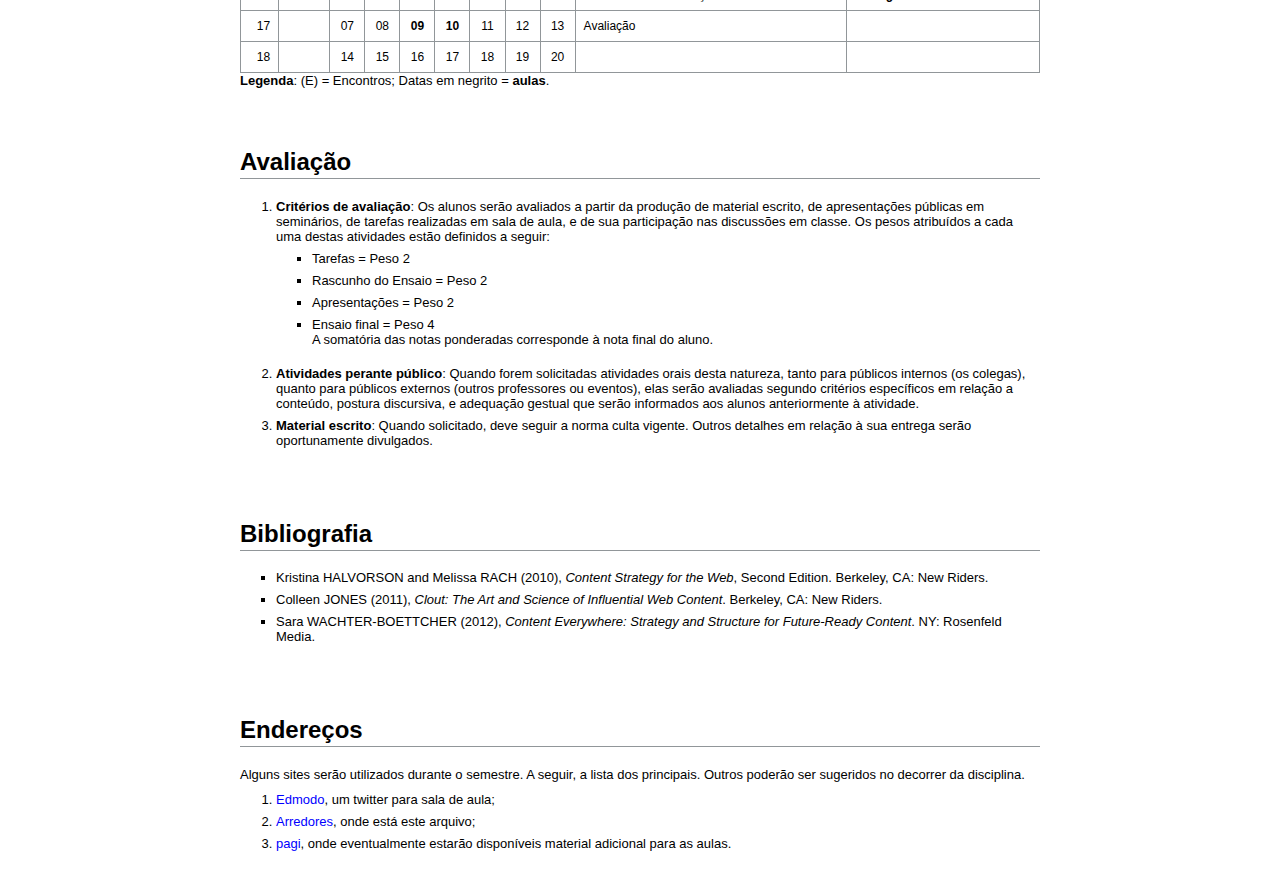
<file: aulas/labmm-12013.html>
<!DOCTYPE html PUBLIC "-//W3C//DTD XHTML 1.0 Transitional//EN" "http://www.w3.org/TR/xhtml1/DTD/xhtml1-transitional.dtd">
<html>
<head>
<meta http-equiv="Content-Type" content="text/html; charset=utf-8" />
<title>plano LabMM | 1-2013</title>
<meta name="description" content="This file was exported from WriteMonkey editor.">
<style type="text/css">
/* Extracted and interpreted from adcstyle.css and frameset_styles.css */

/* body */
body {
	margin: 20px auto;
    width: 800px;
	background-color: #fff;
	color: #000;
	font: 13px "Myriad Pro", "Lucida Grande", Lucida, Verdana, sans-serif;
}

/* links */
a:link {
	color: #00f;
	text-decoration: none;
}

a:visited {
	color: #00a;
	text-decoration: none;
}

a:hover {
	color: #f60;
	text-decoration: underline;
}
	
a:active {
	color: #f60;
	text-decoration: underline;
}


/* html tags */

/*  Work around IE/Win code size bug - courtesy Jesper, waffle.wootest.net  */

* html code	{
	font-size: 101%;
}

* html pre {
	font-size: 101%;
}

/* code */

pre, code {
	font-size: 11px; font-family: monaco, courier, consolas, monospace;
}

pre {
	margin-top: 5px;
	margin-bottom: 10px;
	border: 1px solid #c7cfd5;
	background: #f1f5f9;
	margin: 20px 0;
	padding: 8px;
	text-align: left;
}

hr {
	color: #919699;
	size: 1;
	width: 100%;
	noshade: "noshade"
}

/* headers */


h1, h2, h3, h4, h5, h6 {
	font-family: "Myriad Pro", "Lucida Grande", Lucida, Verdana, sans-serif;
	font-weight: bold;
}

h1	{
	margin-top: 1em;
	margin-bottom: 25px;
	color: #000;
	font-weight: bold;
	font-size: 30px;
}
h2	{
	margin-top: 2.5em;
	font-size: 24px;
	color: #000;
	padding-bottom: 2px;
	border-bottom: 1px solid #919699;
}
h3	{
	margin-top: 2em;
	margin-bottom: .5em;
	font-size: 17px;
	color: #000;
}
h4	{
	margin-top: 2em;
	margin-bottom: .5em;
	font-size: 15px;
	color: #000;
}
h5	{
	margin-top: 20px;
	margin-bottom: .5em;
    padding: 0;
	font-size: 13px;
	color: #000;
}

h6	{
	margin-top: 20px;
	margin-bottom: .5em;
    padding: 0;
	font-size: 11px;
	color: #000;
}

p {
    margin-top: 0px;
    margin-bottom: 10px;
}

/* lists */

ul	{
	list-style: square outside;
	margin: 0 0 0 30px;
	padding: 0 0 12px 6px;
}

li	{
	margin-top: 7px;
}
	        
ol {
	list-style-type: decimal;
	list-style-position: outside;
	margin: 0 0 0 30px;
	padding: 0 0 12px 6px;
}
	
ol ol {
	list-style-type: lower-alpha;
    list-style-position: outside;
	margin: 7px 0 0 30px;
	padding: 0 0 0 10px;
    }

ul ul {
	margin-left: 40px;
	padding: 0 0 0 6px;
}

li>p { display: inline }
li>p+p { display: block }
li>a+p { display: block }


/* table */

table {
    width: 100%;
	border-top: 1px solid #919699;
	border-left: 1px solid #919699;
	border-spacing: 0;
}
	
table th {
	padding: 4px 8px 4px 8px;
	background: #E2E2E2;
	font-size: 12px;
	border-bottom: 1px solid #919699;
	border-right: 1px solid #919699;
}
table th p {
	font-weight: bold;
	margin-bottom: 0px; 
}
	
table td {
	padding: 8px;
	font-size: 12px;
	vertical-align: top;
	border-bottom: 1px solid #919699;
	border-right: 1px solid #919699;
}
table td p {
	margin-bottom: 0px; 
}
table td p + p  {
	margin-top: 5px; 
}
table td p + p + p {
	margin-top: 5px; 
}

/* forms */

form {
	margin: 0;
}

button {
	margin: 3px 0 10px 0;
}
input {
	vertical-align: middle;
	padding: 0;
	margin: 0 0 5px 0;
}

select {
	vertical-align: middle;
	padding: 0;
	margin: 0 0 3px 0;
}

textarea {
	margin: 0 0 10px 0;
	width: 100%;
}
</style>

</head>
<body>
<table>
<thead>
<tr>
	<th align="center">DI55U</th>
	<th align="left">Laborat&oacute;rio de Textos Multim&iacute;dia</th>
	<th align="center">1/2013</th>
</tr>
</thead>
<tbody>
<tr>
	<td align="center"><strong>Plano</strong></td>
	<td align="left">Prof. Marcelo Stein de Lima Sousa</td>
	<td align="center">DACEX/UTFPR</td>
</tr>
</tbody>
</table>
<h2>Conte&uacute;do</h2>
<ol>
<li><strong>Modifica&ccedil;&otilde;es</strong>: Existem <em>diferen&ccedil;as em rela&ccedil;&atilde;o &agrave; ementa atual</em> e elas est&atilde;o relacionadas a <em>atualiza&ccedil;&otilde;es</em> que o professor efetuou. Como nenhum corpo de conhecimento &eacute; est&aacute;tico, a cada semestre ele &eacute; reformulado. A matriz que d&aacute; origem &agrave;s ementas, no entanto, &eacute; reformulada em per&iacute;odos maiores de tempo.</li>
<li><strong>Leituras</strong>: A bibliografia indicada deve ser vista como <em>ponto de partida</em> para outras leituras. Espera-se que o aluno leia tudo que for indicado como <em>leitura obrigat&oacute;ria</em>. Ao longo do semestre, o professor ir&aacute; indicar, conforme a necessidade, outras leituras e tamb&eacute;m sites na web, literatura de fic&ccedil;&atilde;o e n&atilde;o-fic&ccedil;&atilde;o, jornais, revistas, peri&oacute;dicos cient&iacute;ficos, exposi&ccedil;&otilde;es, filmes. Todo este material ser&aacute; escolhido tendo em conta facilidade de acesso e interesse para a disciplina.</li>
</ol>
<h2>Encontros</h2>
<ol>
<li>
<strong>Atrasos</strong>: O professor n&atilde;o negocia faltas. Os alunos est&atilde;o resguardados pelo Regimento da Universidade, e devem se ater a seu cumprimento. Em rela&ccedil;&atilde;o a atrasos, a toler&acirc;ncia adotada &eacute; a que se segue:
<ul>
<li><strong>Aulas</strong>: toler&acirc;ncia de 15 minutos (ap&oacute;s este per&iacute;odo, ser&aacute; considerado falta na aula em que se chegou atrasado).</li>
<li><strong>Entrega de trabalhos</strong>: Sem toler&acirc;ncia. Ap&oacute;s a data determinada, os trabalhos solicitados n&atilde;o ser&atilde;o aceitos.</li>
<li><strong>Tarefas</strong>: Todas as tarefas solicitadas ser&atilde;o entregues pelo sistema online adotado pelo professor (o Edmodo). Se ocorrerem atrasos, haver&aacute; desconto de pontua&ccedil;&atilde;o em rela&ccedil;&atilde;o ao valor m&aacute;ximo atribu&iacute;do &agrave; tarefa.<br />
Reparem que estou diferenciando tarefas e trabalhos. As primeiras se referem a atividades de breve dura&ccedil;&atilde;o solicitadas em sala de aula e que devem ser executadas em sala de aula. Os trabalhos implicam em leitura, escrita, e dedica&ccedil;&atilde;o al&eacute;m da sala de aula.</li>
</ul>
</li>
<li><strong>Atendimento</strong>: Os alunos que desejarem agendar um encontro com o professor para mais explica&ccedil;&otilde;es sobre os temas desenvolvidos em sala de aula, podem solicitar o encontro (pessoalmente ou pelo sistema online) de acordo com os hor&aacute;rios de atendimento ao aluno informados na Secretaria do Departamento.</li>
</ol>
<h2>Atividades</h2>
<ol>
<li><strong>Participa&ccedil;&atilde;o</strong>: Espera-se que os alunos participem ativamente das aulas, seja ao executarem as atividades solicitadas, seja com perguntas ou com contribui&ccedil;&otilde;es espont&acirc;neas que enrique&ccedil;am a din&acirc;mica dos encontros. Necessariamente, a estas contribui&ccedil;&otilde;es n&atilde;o ser&atilde;o atribu&iacute;das pontua&ccedil;&otilde;es expl&iacute;citas para a avalia&ccedil;&atilde;o, apesar de serem levadas em conta quando do estabelecimento da nota final. As normas de civilidade e decoro utilizadas em outros ambientes (por exemplo, a resid&ecirc;ncia de cada aluno), dever&atilde;o ser seguidas e adotadas em sala de aula.</li>
<li><strong>D&uacute;vidas</strong>: Quaisquer d&uacute;vidas poder&atilde;o ser esclarecidas em sala de aula a qualquer momento: o momento <em>certo</em> &eacute; aquele em que o aluno tiver necessidade. N&atilde;o existem perguntas triviais ou &quote;idiotas&quote;. Outra possibilidade, se o aluno desejar, &eacute; a utiliza&ccedil;&atilde;o do sistema online adotado pelo professor a comunica&ccedil;&atilde;o com os alunos (o Edmodo). O aluno, no entanto, deve estar ciente que, dependendo da demanda, a resposta poder&aacute; demorar alguns dias.</li>
</ol>
<h2>Plano de aulas</h2>
<table>
<thead>
<tr>
	<th align="right">(E)</th>
	<th align="center"><strong>1/13</strong></th>
	<th align="center">S</th>
	<th align="center">T</th>
	<th align="center">Q</th>
	<th align="center">Q</th>
	<th align="center">S</th>
	<th align="center">S</th>
	<th align="center">D</th>
	<th align="left">Tema</th>
	<th align="left">Tecnologia</th>
</tr>
</thead>
<tbody>
<tr>
	<td align="right">1</td>
	<td align="center"><strong>JUN</strong></td>
	<td align="center">03</td>
	<td align="center">04</td>
	<td align="center"><strong>05</strong></td>
	<td align="center"><strong>06</strong></td>
	<td align="center">07</td>
	<td align="center">08</td>
	<td align="center">09</td>
	<td align="left">Apresenta&ccedil;&atilde;o da disciplina</td>
	<td align="left">Edmodo</td>
</tr>
<tr>
	<td align="right">2</td>
	<td align="center"></td>
	<td align="center">10</td>
	<td align="center">11</td>
	<td align="center"><strong>12</strong></td>
	<td align="center"><strong>13</strong></td>
	<td align="center">14</td>
	<td align="center">15</td>
	<td align="center">16</td>
	<td align="left">Constitui&ccedil;&atilde;o comunicativa da organiza&ccedil;&atilde;</td>
	<td align="left">RSS</td>
</tr>
<tr>
	<td align="right">3</td>
	<td align="center"></td>
	<td align="center">17</td>
	<td align="center">18</td>
	<td align="center"><strong>19</strong></td>
	<td align="center"><strong>20</strong></td>
	<td align="center">21</td>
	<td align="center">22</td>
	<td align="center">23</td>
	<td align="left">Conhecimento, Conversas, Aten&ccedil;&atilde;o</td>
	<td align="left">Blogs</td>
</tr>
<tr>
	<td align="right">4</td>
	<td align="center"></td>
	<td align="center">24</td>
	<td align="center">25</td>
	<td align="center"><strong>26</strong></td>
	<td align="center"><strong>27</strong></td>
	<td align="center">28</td>
	<td align="center">29</td>
	<td align="center">30</td>
	<td align="left">Conte&uacute;do</td>
	<td align="left">&nbsp;</td>
</tr>
<tr>
	<td align="right">5</td>
	<td align="center"><strong>JUL</strong></td>
	<td align="center">01</td>
	<td align="center">02</td>
	<td align="center"><strong>03</strong></td>
	<td align="center"><strong>04</strong></td>
	<td align="center">05</td>
	<td align="center">06</td>
	<td align="center">07</td>
	<td align="left">Conte&uacute;do pessoal</td>
	<td align="left">&nbsp;</td>
</tr>
<tr>
	<td align="right">6</td>
	<td align="center"></td>
	<td align="center">08</td>
	<td align="center">09</td>
	<td align="center"><strong>10</strong></td>
	<td align="center"><strong>11</strong></td>
	<td align="center">12</td>
	<td align="center">13</td>
	<td align="center">14</td>
	<td align="left">Trabalho em grupo</td>
	<td align="left">&nbsp;</td>
</tr>
<tr>
	<td align="right"><em>(F)</em></td>
	<td align="center"></td>
	<td align="center"><em>15</em></td>
	<td align="center"><em>16</em></td>
	<td align="center"><em>17</em></td>
	<td align="center"><em>18</em></td>
	<td align="center"><em>19</em></td>
	<td align="center"><em>20</em></td>
	<td align="center"><em>21</em></td>
	<td align="left"><strong>F&eacute;rias</strong></td>
	<td align="left">&nbsp;</td>
</tr>
<tr>
	<td align="right"><em>(F)</em></td>
	<td align="center"></td>
	<td align="center"><em>22</em></td>
	<td align="center"><em>23</em></td>
	<td align="center"><em>24</em></td>
	<td align="center"><em>25</em></td>
	<td align="center"><em>26</em></td>
	<td align="center"><em>27</em></td>
	<td align="center"><em>28</em></td>
	<td align="left"><strong>F&eacute;rias</strong></td>
	<td align="left">&nbsp;</td>
</tr>
<tr>
	<td align="right">7</td>
	<td align="center"><strong>AGO</strong></td>
	<td align="center">29</td>
	<td align="center">30</td>
	<td align="center"><strong>31</strong></td>
	<td align="center"><strong>01</strong></td>
	<td align="center">02</td>
	<td align="center">03</td>
	<td align="center">04</td>
	<td align="left">Conte&uacute;do organizacional</td>
	<td align="left">Redes sociais</td>
</tr>
<tr>
	<td align="right">8</td>
	<td align="center"></td>
	<td align="center">05</td>
	<td align="center">06</td>
	<td align="center"><strong>07</strong></td>
	<td align="center"><strong>08</strong></td>
	<td align="center">09</td>
	<td align="center">10</td>
	<td align="center">11</td>
	<td align="left">Auditoria</td>
	<td align="left">Servi&ccedil;os <em>office</em></td>
</tr>
<tr>
	<td align="right">9</td>
	<td align="center"></td>
	<td align="center">12</td>
	<td align="center">13</td>
	<td align="center"><strong>14</strong></td>
	<td align="center"><strong>15</strong></td>
	<td align="center">16</td>
	<td align="center">17</td>
	<td align="center">18</td>
	<td align="left">Trabalho em grupo</td>
	<td align="left">Entrega rascunho do ensaio</td>
</tr>
<tr>
	<td align="right">10</td>
	<td align="center"></td>
	<td align="center">19</td>
	<td align="center">20</td>
	<td align="center"><strong>21</strong></td>
	<td align="center"><strong>22</strong></td>
	<td align="center">23</td>
	<td align="center">24</td>
	<td align="center">25</td>
	<td align="left">Curadoria 1</td>
	<td align="left">Servi&ccedil;os para curadoria</td>
</tr>
<tr>
	<td align="right">11</td>
	<td align="center"><strong>SET</strong></td>
	<td align="center">26</td>
	<td align="center">27</td>
	<td align="center"><strong>28</strong></td>
	<td align="center"><strong>29</strong></td>
	<td align="center">30</td>
	<td align="center">31</td>
	<td align="center">01</td>
	<td align="left">Trabalho em grupo</td>
	<td align="left">&nbsp;</td>
</tr>
<tr>
	<td align="right">12</td>
	<td align="center"></td>
	<td align="center">02</td>
	<td align="center">03</td>
	<td align="center"><strong>04</strong></td>
	<td align="center"><strong>05</strong></td>
	<td align="center">06</td>
	<td align="center">07</td>
	<td align="center">08</td>
	<td align="left">Curadoria 2</td>
	<td align="left">&nbsp;</td>
</tr>
<tr>
	<td align="right">13</td>
	<td align="center"></td>
	<td align="center">09</td>
	<td align="center">10</td>
	<td align="center"><strong>11</strong></td>
	<td align="center"><strong>12</strong></td>
	<td align="center">13</td>
	<td align="center">14</td>
	<td align="center">15</td>
	<td align="left">Trabalho em grupo</td>
	<td align="left">&nbsp;</td>
</tr>
<tr>
	<td align="right">14</td>
	<td align="center"></td>
	<td align="center">16</td>
	<td align="center">17</td>
	<td align="center"><strong>18</strong></td>
	<td align="center"><strong>19</strong></td>
	<td align="center">20</td>
	<td align="center">21</td>
	<td align="center">22</td>
	<td align="left">Curadoria 3</td>
	<td align="left">&nbsp;</td>
</tr>
<tr>
	<td align="right">15</td>
	<td align="center"></td>
	<td align="center">23</td>
	<td align="center">24</td>
	<td align="center"><strong>25</strong></td>
	<td align="center"><strong>26</strong></td>
	<td align="center">27</td>
	<td align="center">28</td>
	<td align="center">29</td>
	<td align="left">Trabalho em grupo</td>
	<td align="left">&nbsp;</td>
</tr>
<tr>
	<td align="right">16</td>
	<td align="center"><strong>OUT</strong></td>
	<td align="center">30</td>
	<td align="center">01</td>
	<td align="center"><strong>02</strong></td>
	<td align="center"><strong>03</strong></td>
	<td align="center">04</td>
	<td align="center">05</td>
	<td align="center">06</td>
	<td align="left"><em>Semana de comunica&ccedil;&atilde;o</em></td>
	<td align="left"><strong>Entrega do ensaio</strong></td>
</tr>
<tr>
	<td align="right">17</td>
	<td align="center"></td>
	<td align="center">07</td>
	<td align="center">08</td>
	<td align="center"><strong>09</strong></td>
	<td align="center"><strong>10</strong></td>
	<td align="center">11</td>
	<td align="center">12</td>
	<td align="center">13</td>
	<td align="left">Avalia&ccedil;&atilde;o</td>
	<td align="left">&nbsp;</td>
</tr>
<tr>
	<td align="right">18</td>
	<td align="center"></td>
	<td align="center">14</td>
	<td align="center">15</td>
	<td align="center">16</td>
	<td align="center">17</td>
	<td align="center">18</td>
	<td align="center">19</td>
	<td align="center">20</td>
	<td align="left">&nbsp;</td>
	<td align="left">&nbsp;</td>
</tr>
</tbody>
</table>
<p><strong>Legenda</strong>: (E) = Encontros; Datas em negrito = <strong>aulas</strong>.</p>
<h2>Avalia&ccedil;&atilde;o</h2>
<ol>
<li>
<strong>Crit&eacute;rios de avalia&ccedil;&atilde;o</strong>: Os alunos ser&atilde;o avaliados a partir da produ&ccedil;&atilde;o de material escrito, de apresenta&ccedil;&otilde;es p&uacute;blicas em semin&aacute;rios, de tarefas realizadas em sala de aula, e de sua participa&ccedil;&atilde;o nas discuss&otilde;es em classe. Os pesos atribu&iacute;dos a cada uma destas atividades est&atilde;o definidos a seguir:
<ul>
<li>Tarefas = Peso 2</li>
<li>Rascunho do Ensaio = Peso 2</li>
<li>Apresenta&ccedil;&otilde;es = Peso 2</li>
<li>Ensaio final = Peso 4 <br />
A somat&oacute;ria das notas ponderadas corresponde &agrave; nota final do aluno.</li>
</ul>
</li>
<li><strong>Atividades perante p&uacute;blico</strong>: Quando forem solicitadas atividades orais desta natureza, tanto para p&uacute;blicos internos (os colegas), quanto para p&uacute;blicos externos (outros professores ou eventos), elas ser&atilde;o avaliadas segundo crit&eacute;rios espec&iacute;ficos em rela&ccedil;&atilde;o a conte&uacute;do, postura discursiva, e adequa&ccedil;&atilde;o gestual que ser&atilde;o informados aos alunos anteriormente &agrave; atividade.</li>
<li><strong>Material escrito</strong>: Quando solicitado, deve seguir a norma culta vigente. Outros detalhes em rela&ccedil;&atilde;o &agrave; sua entrega ser&atilde;o oportunamente divulgados.</li>
</ol>
<h2>Bibliografia</h2>
<ul>
<li>Kristina HALVORSON and Melissa RACH (2010), <em>Content Strategy for the Web</em>, Second Edition. Berkeley, CA: New Riders.</li>
<li>Colleen JONES (2011), <em>Clout: The Art and Science of Influential Web Content</em>. Berkeley, CA: New Riders.</li>
<li>Sara WACHTER-BOETTCHER (2012), <em>Content Everywhere: Strategy and Structure for Future-Ready Content</em>. NY: Rosenfeld Media.</li>
</ul>
<h2>Endere&ccedil;os</h2>
<p>Alguns sites ser&atilde;o utilizados durante o semestre. A seguir, a lista dos principais. Outros poder&atilde;o ser sugeridos no decorrer da disciplina.</p>
<ol>
<li><a href="http://www.edmodo.com">Edmodo</a>, um twitter para sala de aula;</li>
<li><a href="http://arredores.github.io/aulas/plano-EEC-12013.html">Arredores</a>, onde est&aacute; este arquivo;</li>
<li><a href="http://pagi.wikidot.com">pagi</a>, onde eventualmente estar&atilde;o dispon&iacute;veis material adicional para as aulas.</li>
</ol>

</body>
</html>
</file>
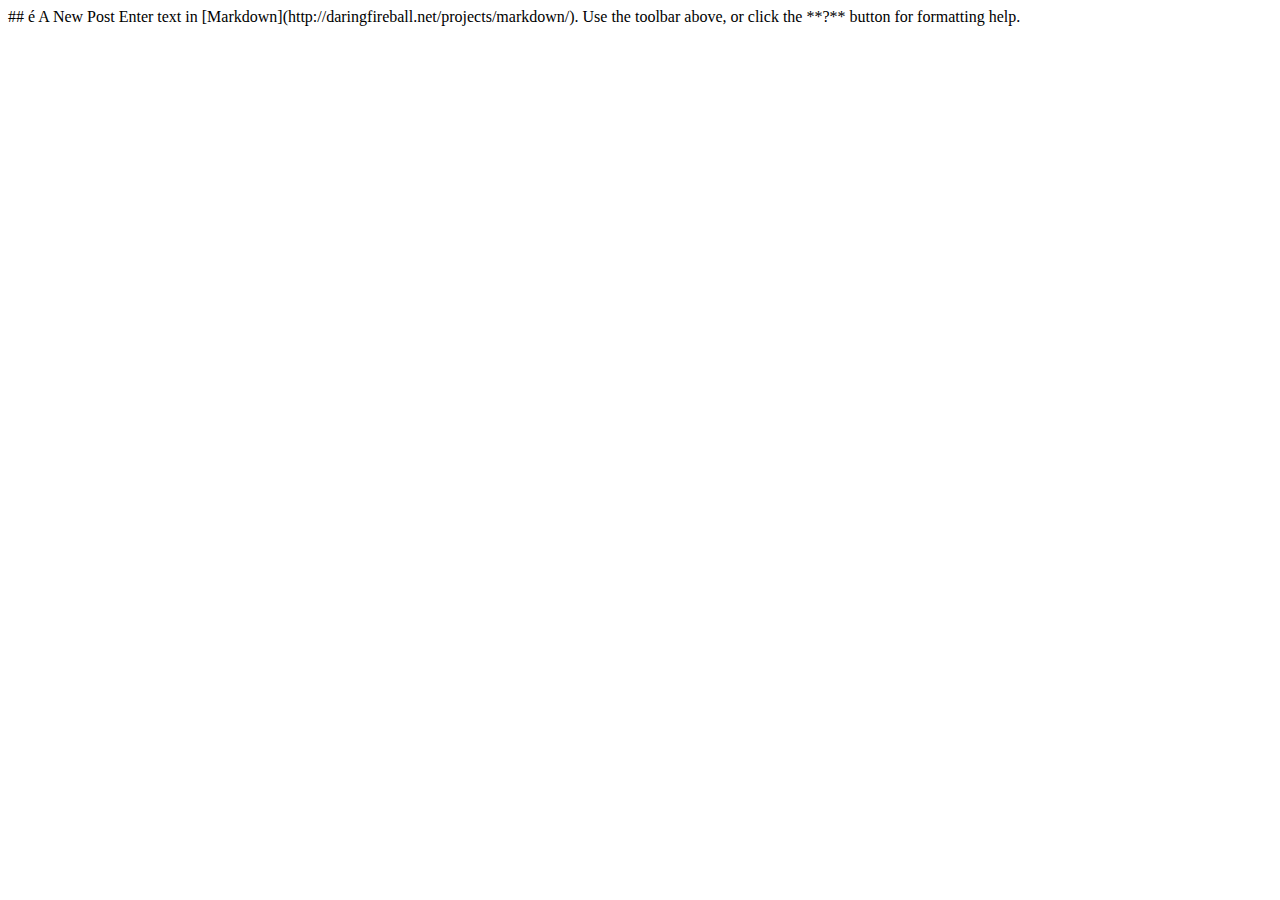
<file: aulas/straptest.html>
##<!DOCTYPE html>
<html>
<title>Hello Strapdown</title>

<xmp theme="cerulean" style="display:none;">
Title:  Plano de aulas EEC 1-2013  
Author: Marcelo Stein de Lima Sousa  
Date:   June 2, 2013

# &Eacute;tica & Comunica&ccedil;&atilde;o

## Plano de aulas
|(E)|**1/13**|S|T|Q|Q|S|S|D|Tema|Tarefa|
|-:|:-:|:-:|:-:|:-:|:-:|:-:|:-:|:-:|:---|:----|
|1|**JUN** |03|**04**|**05**|**06**|07|08|09|Apresentação da disciplina / Edmodo| &mdash; |
|2|    |10|**11**|**12**|**13**|14|15|16| O que é ética | &mdash; |
|3|    |17|**18**|**19**|**20**|21|22|23| Entrevista com Renato Janine Ribeiro | Leitura da entrevista |
|4|    |24|**25**|**26**|**27**|28|29|30| *Ethos* | &nbsp; |
|5|**JUL** |01|**02**|**03**|**04**|05|06|07| Responsabilidade |  &nbsp; |
|6|    |08|**09**|**10**|**11**|12|13|14| Antígona 1 |  &nbsp; |
|*(F)*|    |*15*|*16*|*17*|*18*|*19*|*20*|*21*|**Férias**| Leitura de Antígona |
|*(F)*|    |*22*|*23*|*24*|*25*|*26*|*27*|*28*|**Férias**| &nbsp; |
|7|**AGO** |29|**30**|**31**|**01**|02|03|04| Antígona 2 |  &nbsp; |
|8|    |05|**06**|**07**|**08**|09|10|11| Laços sociais | &nbsp; |
|9|    |12|**13**|**14**|**15**|16|17|18| Globalização | Entrega rascunho do ensaio |
|10|    |19|**20**|**21**|**22**|23|24|25| Individualismo | &nbsp; |
|11|**SET** |26|**27**|**28**|**29**|30|31|01| *Seminários dos alunos* | Leitura de artigos da Organicom |
|12|    |02|**03**|**04**|**05**|06|07|08| Desperdício | &nbsp; |
|13|    |09|**10**|**11**|**12**|13|14|15| Corrupção | &nbsp; |
|14|    |16|**17**|**18**|**19**|20|21|22| Coisa pública | &nbsp; |
|15|    |23|**24**|**25**|**26**|27|28|29| Política | &nbsp; |
|16|**OUT** |30|**01**|**02**|**03**|04|05|06| *Semana de comunica&ccedil;&atilde;o* | **Entrega do ensaio**
|17|    |07|**08**|**09**|**10**|11|12|13| Avaliação | &nbsp; |
|18|    |14|15|16|17|18|19|20| &nbsp; | &nbsp; |

**Legenda**: (E) = Encontros;Datas em negrito = **aulas**.

</xmp>

<script src="http://strapdownjs.com/v/0.2/strapdown.js"></script>
</html>é A New Post

Enter text in [Markdown](http://daringfireball.net/projects/markdown/). Use the toolbar above, or click the **?** button for formatting help.</html>
</file>
